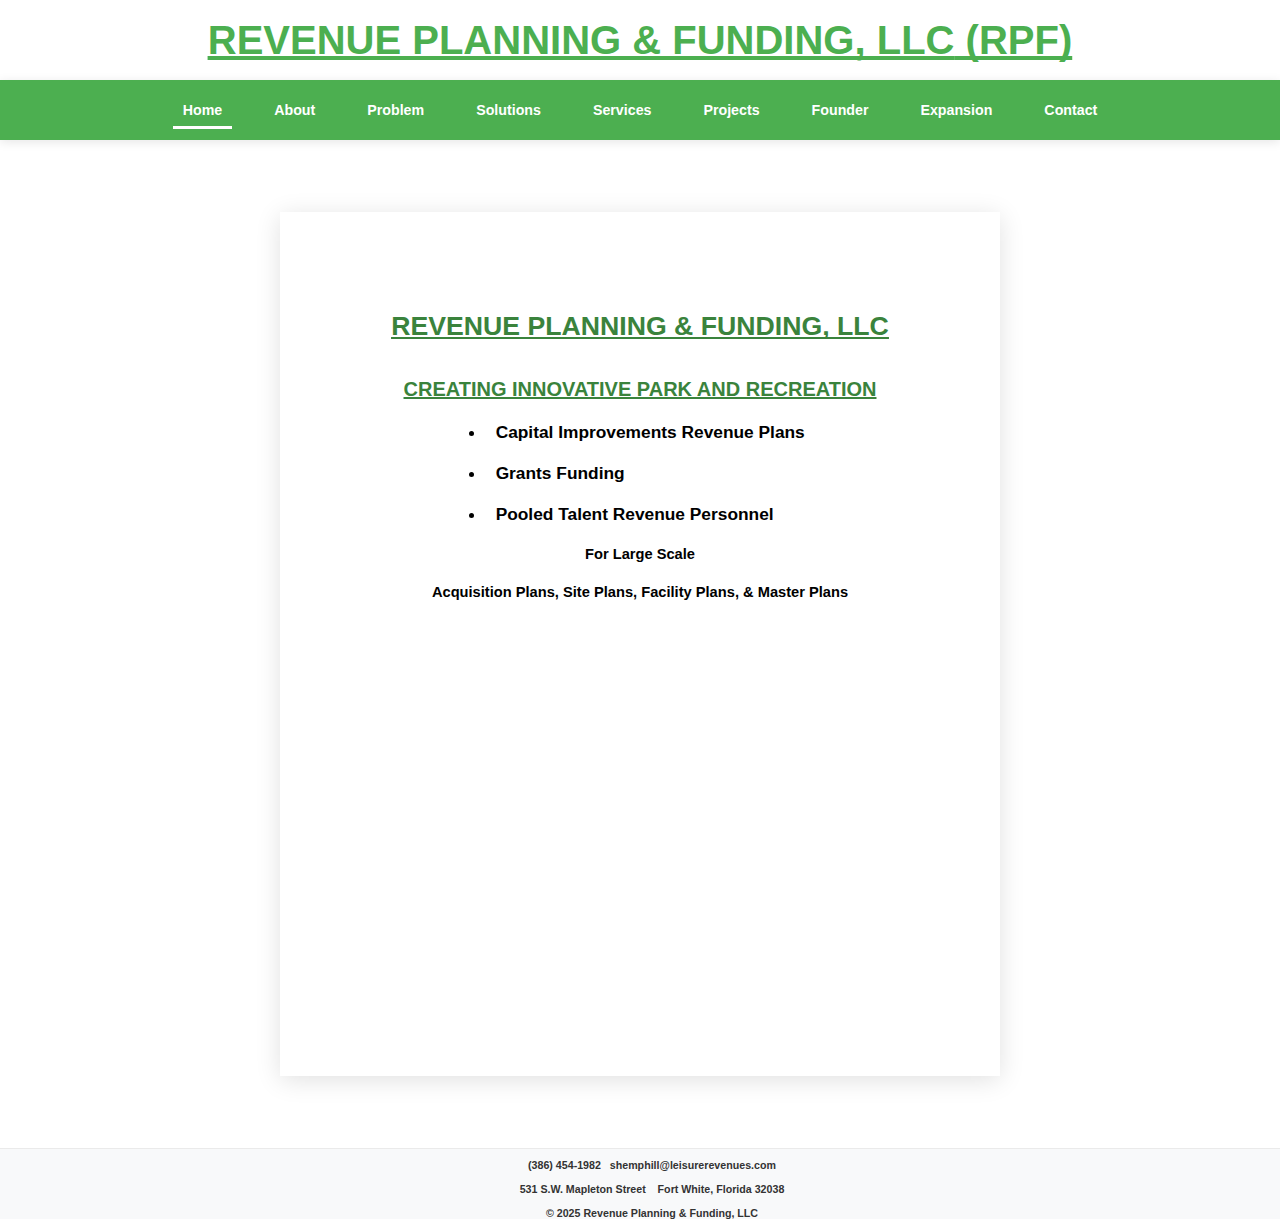
<file: index.html>
<!DOCTYPE html>
<html lang="en">
<head>
    <meta charset="UTF-8">
    <meta name="viewport" content="width=device-width, initial-scale=1.0">
    <title>Revenue Planning & Funding</title>
	<link rel="stylesheet" href="style.css">
</head>
<body>
    <!-- Header Section -->
    <header>
        <h1><u>REVENUE PLANNING & FUNDING, LLC</u> (RPF)</h1>
    </header>

    <!-- Navigation Bar -->
    <nav>
        <ul>
            <li><a href="index.html" class="active">Home</a></li>
            <li><a href="about.html">About</a></li>
            <li><a href="problem.html">Problem</a></li>
            <li><a href="solutions.html">Solutions</a></li>
            <li><a href="services.html">Services</a></li>
            <li><a href="projects.html">Projects</a></li>
            <li><a href="founder.html">Founder</a></li>
            <li><a href="expansion.html">Expansion</a></li>
            <li><a href="contact.html">Contact</a></li>
        </ul>
    </nav>

    <!-- Homepage Content -->
    <div class="homepage">
       


	
<!-- Featured Text -->
	<!-- Featured Text -->
  <main class="page" style="text-align: center; font-weight: bold; color: black;" role="main" aria-label="About RPF">
<div class="Bodytext">
	<h1 style="color: #3A833C;"><u>REVENUE PLANNING & FUNDING, LLC</u></h1>
	<p>&nbsp;</p>
  <h2 style="text-align: center; color: #3A833C;">CREATING INNOVATIVE PARK AND RECREATION</h2></div>
	&nbsp;

  <ul style="margin-left: 110px; class="star-list">
    <li style="text-align: left; font-size: 13pt;">  &nbsp;&nbsp;Capital Improvements Revenue Plans</li>
	  &nbsp;
    <li style="text-align: left; font-size: 13pt;">  &nbsp;&nbsp;Grants Funding &nbsp;</li>
	  &nbsp;
    <li style="text-align: left; font-size: 13pt;">  &nbsp;&nbsp;Pooled Talent Revenue Personnel &nbsp;</li>
	  &nbsp;
  </ul>

	<div style="text-align: center; font-size: 11pt;">For Large Scale</div>
    &nbsp;
	<div style="text-align: center; font-size: 11pt;">Acquisition Plans, Site Plans, Facility Plans, & Master Plans</div>
  </main>



    <!-- Footer Section -->
    <footer>
		&nbsp;
		 <p>(386) 454-1982   shemphill@leisurerevenues.com</p>
		 <p>531 S.W. Mapleton Street    Fort White, Florida 32038</p>
		 <p>&copy; 2025 Revenue Planning & Funding, LLC</p>
    </footer>

    <script>
        // Initialize slideshow
        const slides = document.querySelectorAll('.slide');
        const dotsContainer = document.getElementById('dotsContainer');
        let currentSlide = 0;

        // Show the first slide
        slides[currentSlide].classList.add('active');

        // Create dot buttons
        for (let i = 0; i < slides.length; i++) {
            const dot = document.createElement('div');
            dot.classList.add('dot');
            if (i === currentSlide) {
                dot.classList.add('active');
            }
            dotsContainer.appendChild(dot);
        }

        // Function to show a slide
        function showSlide(index) {
            // Remove active class from all slides
            slides.forEach(slide => slide.classList.remove('active'));
            // Hide all captions
            document.querySelectorAll('.caption').forEach(cap => cap.style.opacity = 0);

            // Show the selected slide and its caption
            slides[index].classList.add('active');
            document.querySelector(`.slide[data-order="${index + 1}"] .caption`).style.opacity = 1;

            // Update active dot
            document.querySelectorAll('.dot').forEach((dot, i) => {
                if (i === index) {
                    dot.classList.add('active');
                } else {
                    dot.classList.remove('active');
                }
            });
        }

        // Next slide function
        function nextSlide() {
            currentSlide = (currentSlide + 1) % slides.length;
            showSlide(currentSlide);
        }

        // Previous slide function
        function prevSlide() {
            currentSlide = (currentSlide - 1 + slides.length) % slides.length;
            showSlide(currentSlide);
        }

        // Dot click event
        dotsContainer.addEventListener('click', (event) => {
            if (event.target.classList.contains('dot')) {
                const index = Array.from(document.querySelectorAll('.dot')).indexOf(event.target);
                showSlide(index);
            }
        });

        // Initialize event listeners
        document.getElementById('nextArrow').addEventListener('click', nextSlide);
        document.getElementById('prevArrow').addEventListener('click', prevSlide);

        // Optional: Add a timer to automatically advance slides
        // setInterval(nextSlide, 5000); // Change slide every 5 seconds
    </script>

    <!-- Font Awesome for icons (include in your HTML or use a CDN) -->
    <link rel="stylesheet" href="https://cdnjs.cloudflare.com/ajax/libs/font-awesome/6.4.2/css/all.min.css">
	
	
</body>
</html>
</file>
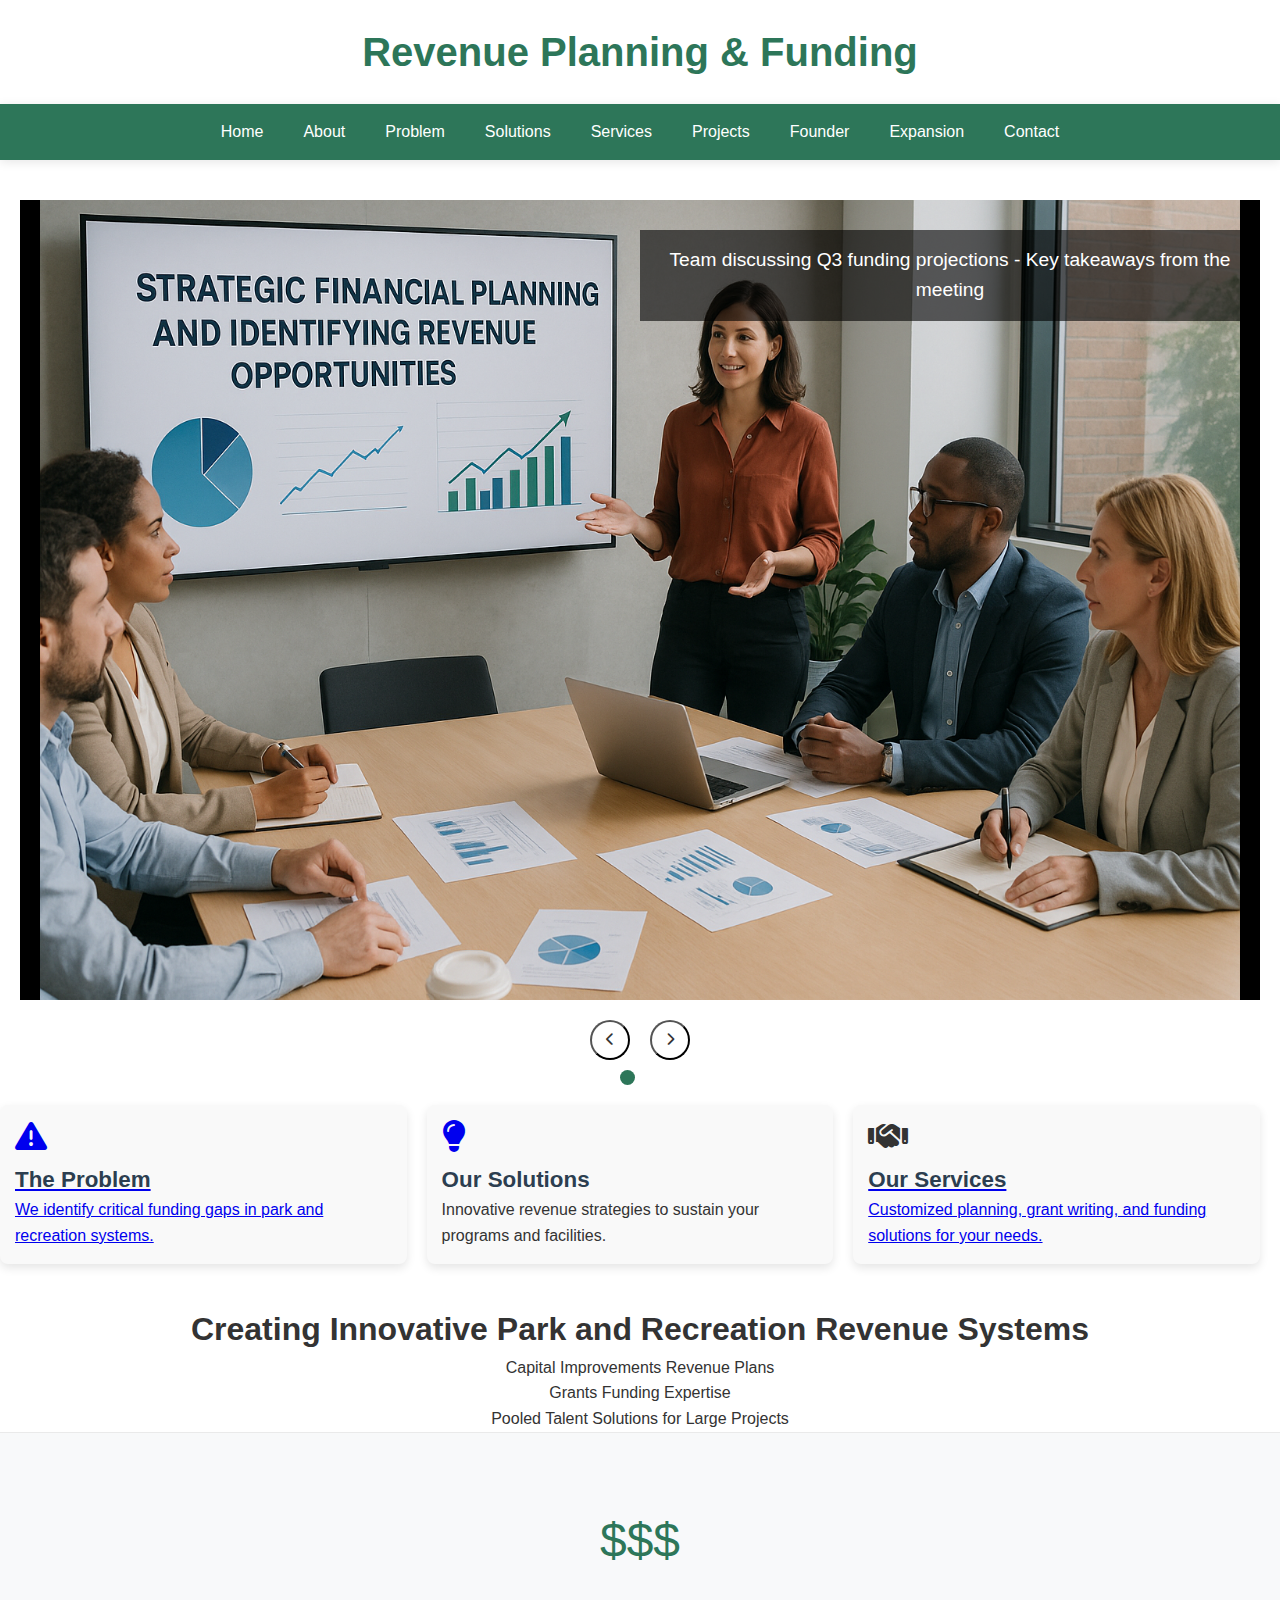
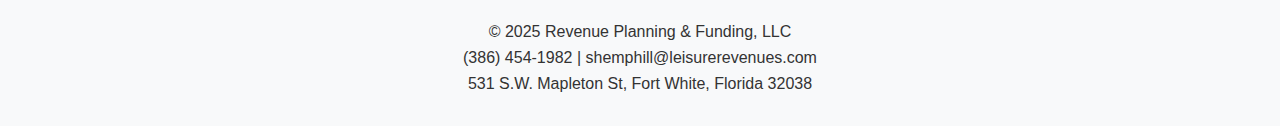
<file: Index.html>
<!DOCTYPE html>
<html lang="en">
<head>
    <meta charset="UTF-8">
    <meta name="viewport" content="width=device-width, initial-scale=1.0">
    <title>Revenue Planning & Funding</title>
	<link rel="stylesheet" href="Style.css">
</head>
<body>
    <!-- Header Section -->
    <header>
        <h1>Revenue Planning & Funding</h1>
    </header>

    <!-- Navigation Bar -->
    <nav>
        <ul>
            <li><a href="index.html">Home</a></li>
            <li><a href="about.html">About</a></li>
            <li><a href="problem.html">Problem</a></li>
            <li><a href="solutions.html">Solutions</a></li>
            <li><a href="services.html">Services</a></li>
            <li><a href="projects.html">Projects</a></li>
            <li><a href="founder.html">Founder</a></li>
            <li><a href="expansion.html">Expansion</a></li>
            <li><a href="contact.html">Contact</a></li>
        </ul>
    </nav>

    <!-- Homepage Content -->
    <div class="homepage">
        <section class="slideshow-container">
            <!-- Slides will go here -->
            <div class="slide" data-order="1">
                <img src="RevenuePlaningStockTwo.png" alt="Revenue Meeting 1">
                <div class="caption">Team discussing Q3 funding projections - Key takeaways from the meeting</div>
            </div>
            <div class="slide" data-order="2">
                <img src="RevenuePlaningStockOne.png" alt="Financial Planning 2">
                <div class="caption">Strategic financial planning session - Identifying revenue opportunities</div>
            </div>
            <!-- Add more slides here -->
        </section>

        <!-- Slideshow buttons container -->
        <div class="slideshow-buttons">
            <button class="arrow" id="prevArrow"><i class="fas fa-chevron-left"></i></button>
            <button class="arrow" id="nextArrow"><i class="fas fa-chevron-right"></i></button>
        </div>

        <!-- Dots container -->
        <div class="dots" id="dotsContainer">
            <!-- Dots will be added here by JavaScript -->
        </div>
    </div>

        <section class="featured-section">
            <!-- Feature Tiles -->
            <div class="feature-tile" data-link="problem.html"><a href="problem.html">
                <i class="fas fa-exclamation-triangle icon"></i>
                <h3>The Problem</h3>
                <p>We identify critical funding gaps in park and recreation systems.</p>
            </div></a>
            <div class="feature-tile" data-link="solutions.html"><a href="solutions.html">
                <i class="fas fa-lightbulb icon"></i></a>
                <h3>Our Solutions</h3>
                <p>Innovative revenue strategies to sustain your programs and facilities.</p>
            </div>
            <div class="feature-tile" data-link="services.html">
                <i class="fas fa-handshake icon"></i>
                <a href="services.html"><h3>Our Services</h3>
                <p>Customized planning, grant writing, and funding solutions for your needs.</p></a>
            </div>
        </section>

<!-- Featured Text -->
<div class="Bodytext">
  <h1 style="text-align: center;">Creating Innovative Park and Recreation Revenue Systems</h1></div>
  <div class="body">
  <ul style="text-align: center;">
    <li><p>Capital Improvements Revenue Plans</p></li>
    <li><p>Grants Funding Expertise</p></li>
    <li><p>Pooled Talent Solutions for Large Projects</p></li>
  </ul></div>



    <!-- Footer Section -->
    <footer>
        <div class="dollar-sign">$$$</div>
        <p>&copy; 2025 Revenue Planning & Funding, LLC</p>
        <p>(386) 454-1982 | shemphill@leisurerevenues.com</p>
        <p>531 S.W. Mapleton St, Fort White, Florida 32038</p>
    </footer>

    <script>
        // Initialize slideshow
        const slides = document.querySelectorAll('.slide');
        const dotsContainer = document.getElementById('dotsContainer');
        let currentSlide = 0;

        // Show the first slide
        slides[currentSlide].classList.add('active');

        // Create dot buttons
        for (let i = 0; i < slides.length; i++) {
            const dot = document.createElement('div');
            dot.classList.add('dot');
            if (i === currentSlide) {
                dot.classList.add('active');
            }
            dotsContainer.appendChild(dot);
        }

        // Function to show a slide
        function showSlide(index) {
            // Remove active class from all slides
            slides.forEach(slide => slide.classList.remove('active'));
            // Hide all captions
            document.querySelectorAll('.caption').forEach(cap => cap.style.opacity = 0);

            // Show the selected slide and its caption
            slides[index].classList.add('active');
            document.querySelector(`.slide[data-order="${index + 1}"] .caption`).style.opacity = 1;

            // Update active dot
            document.querySelectorAll('.dot').forEach((dot, i) => {
                if (i === index) {
                    dot.classList.add('active');
                } else {
                    dot.classList.remove('active');
                }
            });
        }

        // Next slide function
        function nextSlide() {
            currentSlide = (currentSlide + 1) % slides.length;
            showSlide(currentSlide);
        }

        // Previous slide function
        function prevSlide() {
            currentSlide = (currentSlide - 1 + slides.length) % slides.length;
            showSlide(currentSlide);
        }

        // Dot click event
        dotsContainer.addEventListener('click', (event) => {
            if (event.target.classList.contains('dot')) {
                const index = Array.from(document.querySelectorAll('.dot')).indexOf(event.target);
                showSlide(index);
            }
        });

        // Initialize event listeners
        document.getElementById('nextArrow').addEventListener('click', nextSlide);
        document.getElementById('prevArrow').addEventListener('click', prevSlide);

        // Optional: Add a timer to automatically advance slides
        // setInterval(nextSlide, 5000); // Change slide every 5 seconds
    </script>

    <!-- Font Awesome for icons (include in your HTML or use a CDN) -->
    <link rel="stylesheet" href="https://cdnjs.cloudflare.com/ajax/libs/font-awesome/6.4.2/css/all.min.css">
	
	
</body>
</html>
</file>
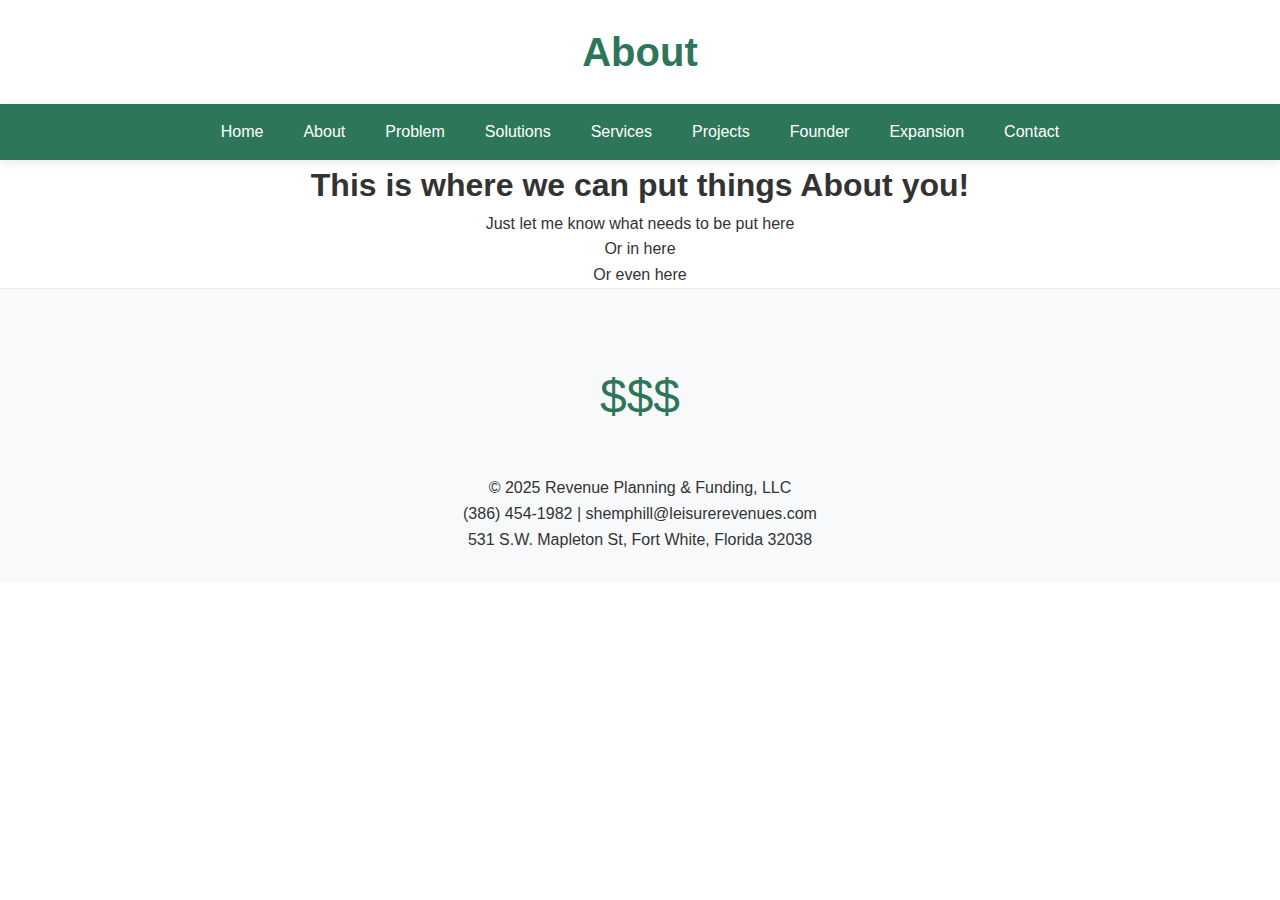
<file: About.html>
<!DOCTYPE html>
<html lang="en">
<head>
    <meta charset="UTF-8">
    <meta name="viewport" content="width=device-width, initial-scale=1.0">
    <title>Revenue Planning & Funding</title>
	<link rel="stylesheet" href="Style.css">
</head>
<body>
    <!-- Header Section -->
    <header>
        <h1>About</h1>
    </header>

    <!-- Navigation Bar -->
    <nav>
        <ul>
            <li><a href="index.html">Home</a></li>
            <li><a href="about.html">About</a></li>
            <li><a href="problem.html">Problem</a></li>
            <li><a href="solutions.html">Solutions</a></li>
            <li><a href="services.html">Services</a></li>
            <li><a href="projects.html">Projects</a></li>
            <li><a href="founder.html">Founder</a></li>
            <li><a href="expansion.html">Expansion</a></li>
            <li><a href="contact.html">Contact</a></li>
        </ul>
    </nav>

    <!-- About Content -->


<!-- Featured Text -->
<div class="Bodytext">
  <h1 style="text-align: center;">This is where we can put things About you!</h1></div>
  <div class="body">
  <ul style="text-align: center;">
    <li><p>Just let me know what needs to be put here</p></li>
    <li><p>Or in here</p></li>
    <li><p>Or even here</p></li>
  </ul></div>



    <!-- Footer Section -->
    <footer>
        <div class="dollar-sign">$$$</div>
        <p>&copy; 2025 Revenue Planning & Funding, LLC</p>
        <p>(386) 454-1982 | shemphill@leisurerevenues.com</p>
        <p>531 S.W. Mapleton St, Fort White, Florida 32038</p>
    </footer>

    <script>
        // Initialize slideshow
        const slides = document.querySelectorAll('.slide');
        const dotsContainer = document.getElementById('dotsContainer');
        let currentSlide = 0;

        // Show the first slide
        slides[currentSlide].classList.add('active');

        // Create dot buttons
        for (let i = 0; i < slides.length; i++) {
            const dot = document.createElement('div');
            dot.classList.add('dot');
            if (i === currentSlide) {
                dot.classList.add('active');
            }
            dotsContainer.appendChild(dot);
        }

        // Function to show a slide
        function showSlide(index) {
            // Remove active class from all slides
            slides.forEach(slide => slide.classList.remove('active'));
            // Hide all captions
            document.querySelectorAll('.caption').forEach(cap => cap.style.opacity = 0);

            // Show the selected slide and its caption
            slides[index].classList.add('active');
            document.querySelector(`.slide[data-order="${index + 1}"] .caption`).style.opacity = 1;

            // Update active dot
            document.querySelectorAll('.dot').forEach((dot, i) => {
                if (i === index) {
                    dot.classList.add('active');
                } else {
                    dot.classList.remove('active');
                }
            });
        }

        // Next slide function
        function nextSlide() {
            currentSlide = (currentSlide + 1) % slides.length;
            showSlide(currentSlide);
        }

        // Previous slide function
        function prevSlide() {
            currentSlide = (currentSlide - 1 + slides.length) % slides.length;
            showSlide(currentSlide);
        }

        // Dot click event
        dotsContainer.addEventListener('click', (event) => {
            if (event.target.classList.contains('dot')) {
                const index = Array.from(document.querySelectorAll('.dot')).indexOf(event.target);
                showSlide(index);
            }
        });

        // Initialize event listeners
        document.getElementById('nextArrow').addEventListener('click', nextSlide);
        document.getElementById('prevArrow').addEventListener('click', prevSlide);

        // Optional: Add a timer to automatically advance slides
        // setInterval(nextSlide, 5000); // Change slide every 5 seconds
    </script>

    <!-- Font Awesome for icons (include in your HTML or use a CDN) -->
    <link rel="stylesheet" href="https://cdnjs.cloudflare.com/ajax/libs/font-awesome/6.4.2/css/all.min.css">
	
	
</body>
</html>
</file>
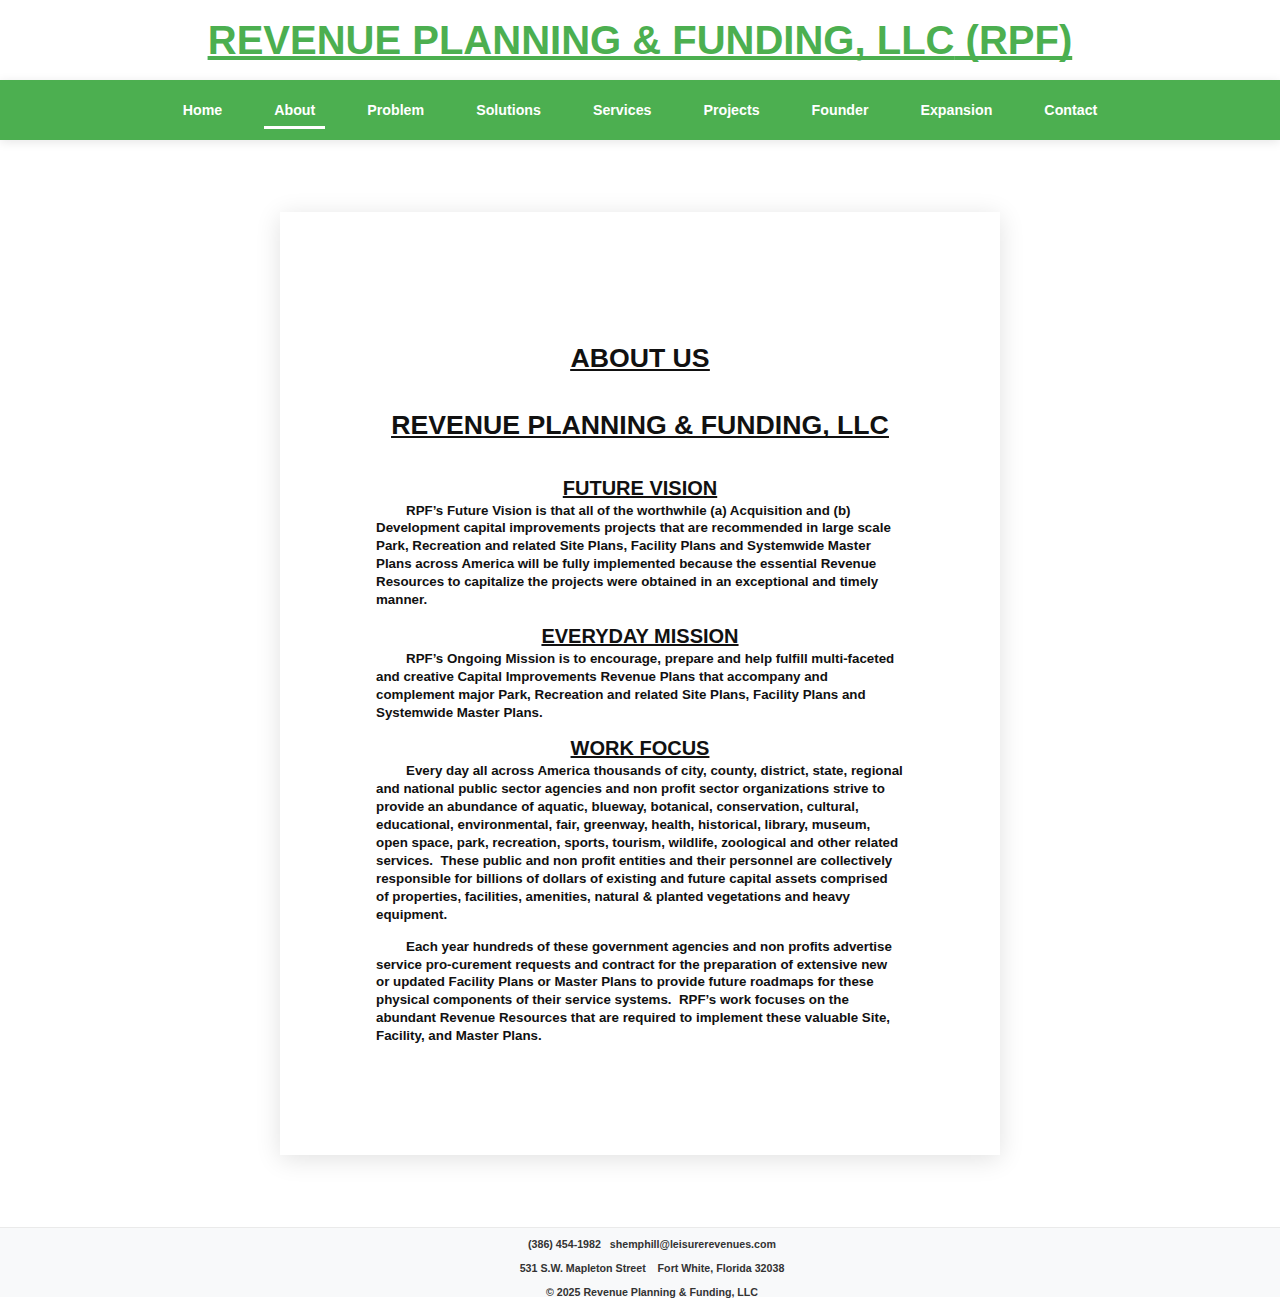
<file: about.html>
<!DOCTYPE html>
<html lang="en">
<head>
    <meta charset="UTF-8">
    <meta name="viewport" content="width=device-width, initial-scale=1.0">
    <title>Revenue Planning & Funding</title>
	<link rel="stylesheet" href="style.css">
</head>
<body>
    <!-- Header Section -->
    <header>
        <h1><u>REVENUE PLANNING & FUNDING, LLC</u> (RPF)</h1>
    </header>

    <!-- Navigation Bar -->
    <nav>
        <ul>
            <li><a href="index.html">Home</a></li>
            <li><a href="about.html" class="active">About</a></li>
            <li><a href="problem.html">Problem</a></li>
            <li><a href="solutions.html">Solutions</a></li>
            <li><a href="services.html">Services</a></li>
            <li><a href="projects.html">Projects</a></li>
            <li><a href="founder.html">Founder</a></li>
            <li><a href="expansion.html">Expansion</a></li>
            <li><a href="contact.html">Contact</a></li>
        </ul>
    </nav>

    <!-- About Content -->

	<bodyt>
<!-- Featured Text -->
  <main class="page" role="main" aria-label="About RPF">
	  <p>&nbsp;</p>
<h1 style="text-align: center;"><u>ABOUT US</u></h1>
	  <p>&nbsp;</p>
	  <h1 style="text-align: center;"><u>REVENUE PLANNING & FUNDING, LLC</u></h1>
	  <p>&nbsp;</p>
	  <h2 style="text-align: center;">FUTURE VISION</h2>
	  <p style="text-indent: 30px;">RPF’s Future Vision is that all of the worthwhile (a) Acquisition and (b) Development capital improvements projects that are recommended in large scale Park, Recreation and related Site Plans, Facility Plans and Systemwide Master Plans across America will be fully implemented because the essential Revenue Resources to capitalize the projects were obtained in an exceptional and timely manner.</p>

	  <h2 style="text-align: center;">EVERYDAY MISSION</h2>

	  <p style="text-indent: 30px;">RPF’s Ongoing Mission is to encourage, prepare and help fulfill multi-faceted and creative Capital Improvements Revenue Plans that accompany and complement major Park, Recreation and related Site Plans, Facility Plans and Systemwide Master Plans.</p>

	  <h2 style="text-align: center;">WORK FOCUS</h2>

	  <p style="text-indent: 30px;">Every day all across America thousands of city, county, district, state, regional and national public sector agencies and non profit sector organizations strive to provide an abundance of aquatic, blueway, botanical, conservation, cultural, educational, environmental, fair, greenway, health, historical, library, museum, open space, park, recreation, sports, tourism, wildlife, zoological and other related services.  These public and non profit entities and their personnel are collectively responsible for billions of dollars of existing and future capital assets comprised of properties, facilities, amenities, natural &amp; planted vegetations and heavy equipment.</p>

	  <p style="text-indent: 30px;">Each year hundreds of these government agencies and non profits advertise service pro-curement requests and contract for the preparation of extensive new or updated Facility Plans or Master Plans to provide future roadmaps for these physical components of their service systems.  RPF’s work focuses on the abundant Revenue Resources that are required to implement these valuable Site, Facility, and Master Plans.</p>
  </main>
		</bodyt>


    <script>
        // Initialize slideshow
        const slides = document.querySelectorAll('.slide');
        const dotsContainer = document.getElementById('dotsContainer');
        let currentSlide = 0;

        // Show the first slide
        slides[currentSlide].classList.add('active');

        // Create dot buttons
        for (let i = 0; i < slides.length; i++) {
            const dot = document.createElement('div');
            dot.classList.add('dot');
            if (i === currentSlide) {
                dot.classList.add('active');
            }
            dotsContainer.appendChild(dot);
        }

        // Function to show a slide
        function showSlide(index) {
            // Remove active class from all slides
            slides.forEach(slide => slide.classList.remove('active'));
            // Hide all captions
            document.querySelectorAll('.caption').forEach(cap => cap.style.opacity = 0);

            // Show the selected slide and its caption
            slides[index].classList.add('active');
            document.querySelector(`.slide[data-order="${index + 1}"] .caption`).style.opacity = 1;

            // Update active dot
            document.querySelectorAll('.dot').forEach((dot, i) => {
                if (i === index) {
                    dot.classList.add('active');
                } else {
                    dot.classList.remove('active');
                }
            });
        }

        // Next slide function
        function nextSlide() {
            currentSlide = (currentSlide + 1) % slides.length;
            showSlide(currentSlide);
        }

        // Previous slide function
        function prevSlide() {
            currentSlide = (currentSlide - 1 + slides.length) % slides.length;
            showSlide(currentSlide);
        }

        // Dot click event
        dotsContainer.addEventListener('click', (event) => {
            if (event.target.classList.contains('dot')) {
                const index = Array.from(document.querySelectorAll('.dot')).indexOf(event.target);
                showSlide(index);
            }
        });

        // Initialize event listeners
        document.getElementById('nextArrow').addEventListener('click', nextSlide);
        document.getElementById('prevArrow').addEventListener('click', prevSlide);

        // Optional: Add a timer to automatically advance slides
        // setInterval(nextSlide, 5000); // Change slide every 5 seconds
    </script>

    <!-- Font Awesome for icons (include in your HTML or use a CDN) -->
    <link rel="stylesheet" href="https://cdnjs.cloudflare.com/ajax/libs/font-awesome/6.4.2/css/all.min.css">
	
	
</body>
</html>

    <!-- Footer Section -->
    <footer>
		&nbsp;
		 <p>(386) 454-1982   shemphill@leisurerevenues.com</p>
		 <p>531 S.W. Mapleton Street    Fort White, Florida 32038</p>
		 <p>&copy; 2025 Revenue Planning & Funding, LLC</p>
    </footer>
</file>
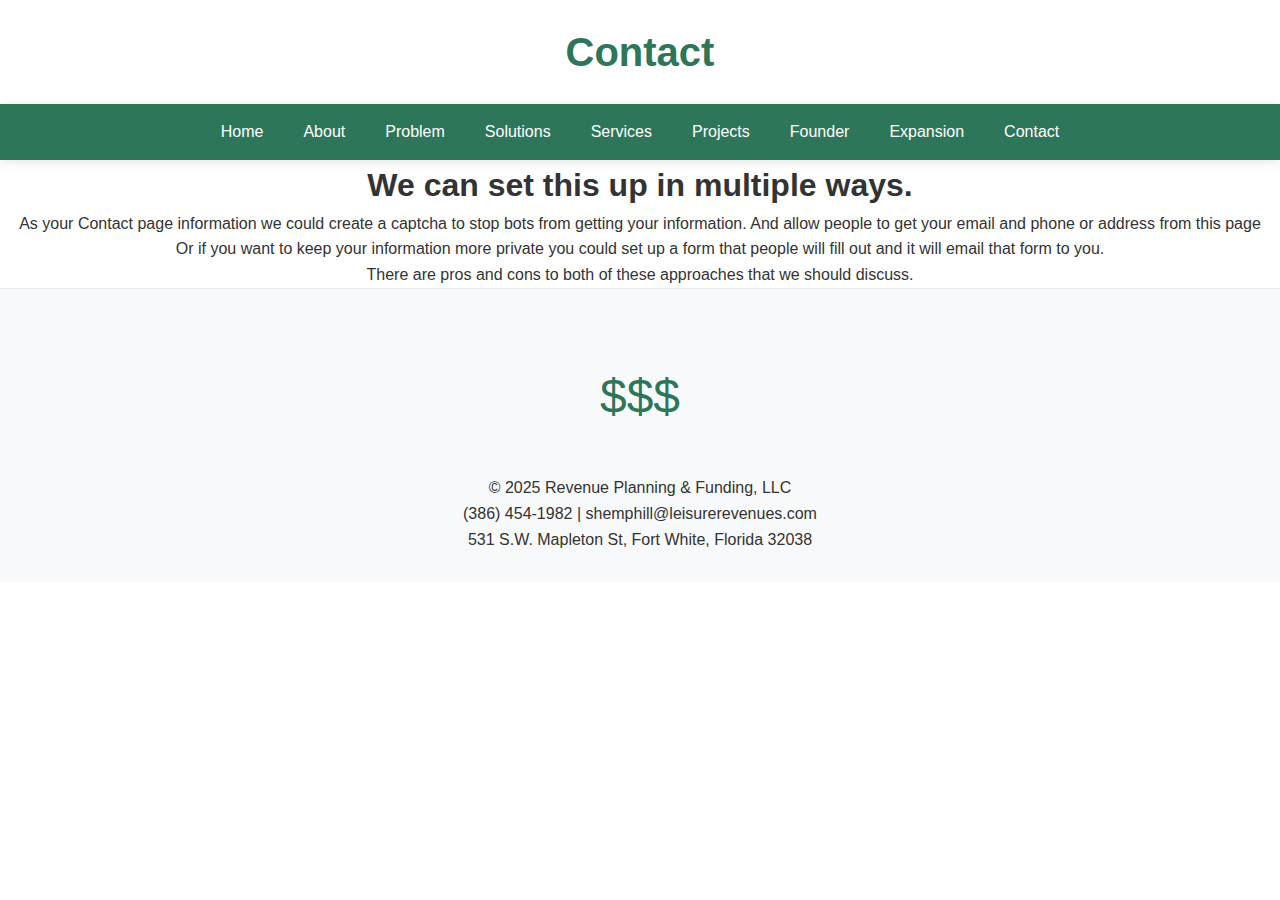
<file: Contact.html>
<!DOCTYPE html>
<html lang="en">
<head>
    <meta charset="UTF-8">
    <meta name="viewport" content="width=device-width, initial-scale=1.0">
    <title>Revenue Planning & Funding</title>
	<link rel="stylesheet" href="Style.css">
</head>
<body>
    <!-- Header Section -->
    <header>
        <h1>Contact</h1>
    </header>

    <!-- Navigation Bar -->
    <nav>
        <ul>
            <li><a href="index.html">Home</a></li>
            <li><a href="about.html">About</a></li>
            <li><a href="problem.html">Problem</a></li>
            <li><a href="solutions.html">Solutions</a></li>
            <li><a href="services.html">Services</a></li>
            <li><a href="projects.html">Projects</a></li>
            <li><a href="founder.html">Founder</a></li>
            <li><a href="expansion.html">Expansion</a></li>
            <li><a href="contact.html">Contact</a></li>
        </ul>
    </nav>

    <!-- About Content -->


<!-- Featured Text -->
<div class="Bodytext">
  <h1 style="text-align: center;">We can set this up in multiple ways. </h1></div>
  <div class="body">
  <ul style="text-align: center;">
    <li><p>As your Contact page information we could create a captcha to stop bots from getting your information. And allow people to get your email and phone or address from this page</p></li>
    <li><p>Or if you want to keep your information more private you could set up a form that people will fill out and it will email that form to you.</p></li>
    <li><p>There are pros and cons to both of these approaches that we should discuss.</p></li>
  </ul></div>



    <!-- Footer Section -->
    <footer>
        <div class="dollar-sign">$$$</div>
        <p>&copy; 2025 Revenue Planning & Funding, LLC</p>
        <p>(386) 454-1982 | shemphill@leisurerevenues.com</p>
        <p>531 S.W. Mapleton St, Fort White, Florida 32038</p>
    </footer>

    <script>
        // Initialize slideshow
        const slides = document.querySelectorAll('.slide');
        const dotsContainer = document.getElementById('dotsContainer');
        let currentSlide = 0;

        // Show the first slide
        slides[currentSlide].classList.add('active');

        // Create dot buttons
        for (let i = 0; i < slides.length; i++) {
            const dot = document.createElement('div');
            dot.classList.add('dot');
            if (i === currentSlide) {
                dot.classList.add('active');
            }
            dotsContainer.appendChild(dot);
        }

        // Function to show a slide
        function showSlide(index) {
            // Remove active class from all slides
            slides.forEach(slide => slide.classList.remove('active'));
            // Hide all captions
            document.querySelectorAll('.caption').forEach(cap => cap.style.opacity = 0);

            // Show the selected slide and its caption
            slides[index].classList.add('active');
            document.querySelector(`.slide[data-order="${index + 1}"] .caption`).style.opacity = 1;

            // Update active dot
            document.querySelectorAll('.dot').forEach((dot, i) => {
                if (i === index) {
                    dot.classList.add('active');
                } else {
                    dot.classList.remove('active');
                }
            });
        }

        // Next slide function
        function nextSlide() {
            currentSlide = (currentSlide + 1) % slides.length;
            showSlide(currentSlide);
        }

        // Previous slide function
        function prevSlide() {
            currentSlide = (currentSlide - 1 + slides.length) % slides.length;
            showSlide(currentSlide);
        }

        // Dot click event
        dotsContainer.addEventListener('click', (event) => {
            if (event.target.classList.contains('dot')) {
                const index = Array.from(document.querySelectorAll('.dot')).indexOf(event.target);
                showSlide(index);
            }
        });

        // Initialize event listeners
        document.getElementById('nextArrow').addEventListener('click', nextSlide);
        document.getElementById('prevArrow').addEventListener('click', prevSlide);

        // Optional: Add a timer to automatically advance slides
        // setInterval(nextSlide, 5000); // Change slide every 5 seconds
    </script>

    <!-- Font Awesome for icons (include in your HTML or use a CDN) -->
    <link rel="stylesheet" href="https://cdnjs.cloudflare.com/ajax/libs/font-awesome/6.4.2/css/all.min.css">
	
	
</body>
</html>
</file>
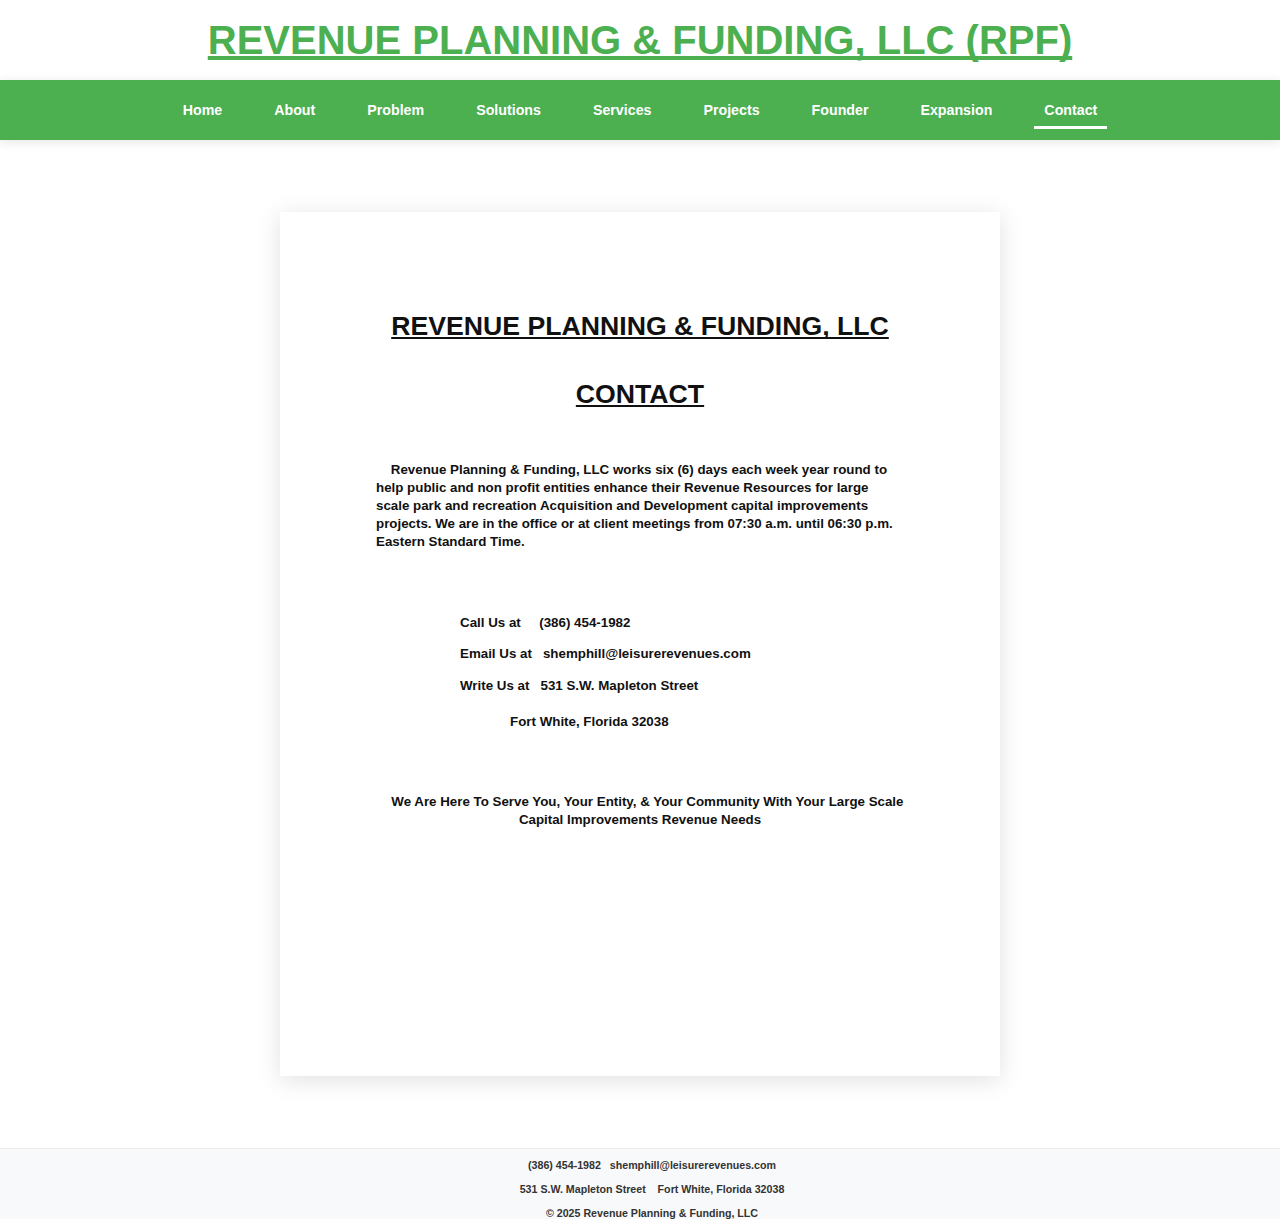
<file: contact.html>
<!DOCTYPE html>
<html lang="en">
<head>
    <meta charset="UTF-8">
    <meta name="viewport" content="width=device-width, initial-scale=1.0">
    <title>Revenue Planning & Funding</title>
	<link rel="stylesheet" href="style.css">
</head>
<body>
    <!-- Header Section -->
    <header>
        <h1>REVENUE PLANNING & FUNDING, LLC (RPF)</h1>
    </header>

    <!-- Navigation Bar -->
    <nav>
        <ul>
            <li><a href="index.html">Home</a></li>
            <li><a href="about.html">About</a></li>
            <li><a href="problem.html">Problem</a></li>
            <li><a href="solutions.html">Solutions</a></li>
            <li><a href="services.html">Services</a></li>
            <li><a href="projects.html">Projects</a></li>
            <li><a href="founder.html">Founder</a></li>
            <li><a href="expansion.html">Expansion</a></li>
            <li><a href="contact.html" class="active">Contact</a></li>
        </ul>
    </nav>

    <!-- About Content -->


<!-- Featured Text -->
	<bodyt>
<main class="page" role="main" aria-label="Contact RPF">
  <h1 style="text-align: center;">REVENUE PLANNING &amp; FUNDING, LLC</h1>
  <p>&nbsp;</p>
  <h1 style="text-align: center;">CONTACT</h1>
  <p>&nbsp;</p>

  <p style="text-indent: 30px;">
    Revenue Planning &amp; Funding, LLC works six (6) days each week year round to help public and non profit entities enhance their Revenue Resources for large scale park and recreation Acquisition and Development capital improvements projects. We are in the office or at client meetings from 07:30 a.m. until 06:30 p.m. Eastern Standard Time.
  </p>
  <p>&nbsp;</p>

  <p style="margin-left: 60px;">Call Us at&nbsp;&nbsp;&nbsp;&nbsp; (386) 454-1982</p>
  <p style="margin-left: 60px;">Email Us at&nbsp;&nbsp; shemphill@leisurerevenues.com</p>
  <p style="margin-left: 60px;">Write Us at&nbsp;&nbsp; 531 S.W. Mapleton Street<br>
     &nbsp;&nbsp;&nbsp;&nbsp;&nbsp;&nbsp;&nbsp;&nbsp;&nbsp;&nbsp;&nbsp;&nbsp;&nbsp;&nbsp; Fort White, Florida 32038</p>
  <p>&nbsp;</p>

  <p style="text-align: center; font-weight: bold;">
    We Are Here To Serve You, Your Entity, &amp; Your Community With Your Large Scale Capital Improvements Revenue Needs
  </p>
  <p>&nbsp;</p>
</main>

	</bodyt>




    <!-- Footer Section -->
    <footer>
		&nbsp;
		 <p>(386) 454-1982   shemphill@leisurerevenues.com</p>
		 <p>531 S.W. Mapleton Street    Fort White, Florida 32038</p>
		 <p>&copy; 2025 Revenue Planning & Funding, LLC</p>
    </footer>

    <script>
        // Initialize slideshow
        const slides = document.querySelectorAll('.slide');
        const dotsContainer = document.getElementById('dotsContainer');
        let currentSlide = 0;

        // Show the first slide
        slides[currentSlide].classList.add('active');

        // Create dot buttons
        for (let i = 0; i < slides.length; i++) {
            const dot = document.createElement('div');
            dot.classList.add('dot');
            if (i === currentSlide) {
                dot.classList.add('active');
            }
            dotsContainer.appendChild(dot);
        }

        // Function to show a slide
        function showSlide(index) {
            // Remove active class from all slides
            slides.forEach(slide => slide.classList.remove('active'));
            // Hide all captions
            document.querySelectorAll('.caption').forEach(cap => cap.style.opacity = 0);

            // Show the selected slide and its caption
            slides[index].classList.add('active');
            document.querySelector(`.slide[data-order="${index + 1}"] .caption`).style.opacity = 1;

            // Update active dot
            document.querySelectorAll('.dot').forEach((dot, i) => {
                if (i === index) {
                    dot.classList.add('active');
                } else {
                    dot.classList.remove('active');
                }
            });
        }

        // Next slide function
        function nextSlide() {
            currentSlide = (currentSlide + 1) % slides.length;
            showSlide(currentSlide);
        }

        // Previous slide function
        function prevSlide() {
            currentSlide = (currentSlide - 1 + slides.length) % slides.length;
            showSlide(currentSlide);
        }

        // Dot click event
        dotsContainer.addEventListener('click', (event) => {
            if (event.target.classList.contains('dot')) {
                const index = Array.from(document.querySelectorAll('.dot')).indexOf(event.target);
                showSlide(index);
            }
        });

        // Initialize event listeners
        document.getElementById('nextArrow').addEventListener('click', nextSlide);
        document.getElementById('prevArrow').addEventListener('click', prevSlide);

        // Optional: Add a timer to automatically advance slides
        // setInterval(nextSlide, 5000); // Change slide every 5 seconds
    </script>

    <!-- Font Awesome for icons (include in your HTML or use a CDN) -->
    <link rel="stylesheet" href="https://cdnjs.cloudflare.com/ajax/libs/font-awesome/6.4.2/css/all.min.css">
	
	
</body>
</html>
</file>
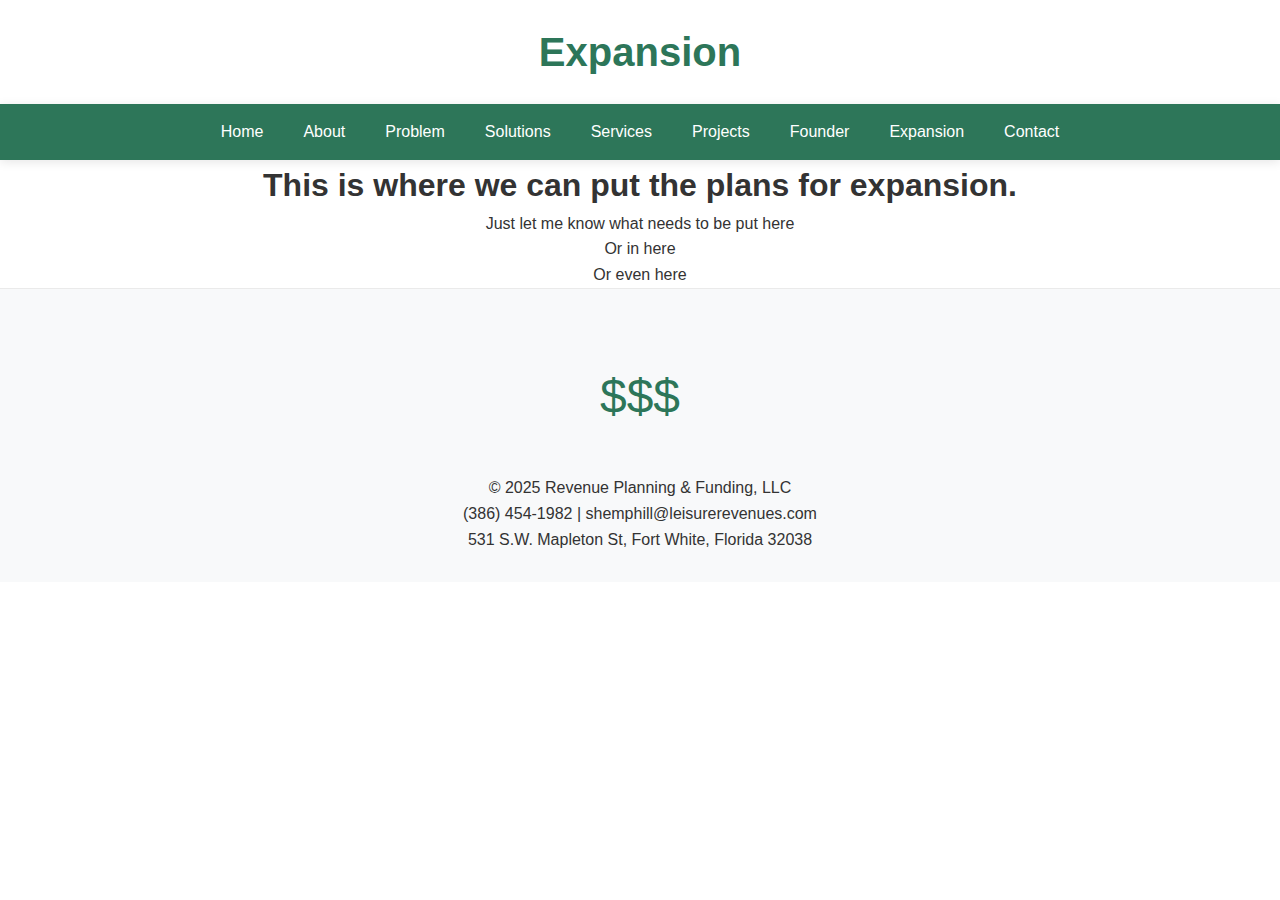
<file: Expansion.html>
<!DOCTYPE html>
<html lang="en">
<head>
    <meta charset="UTF-8">
    <meta name="viewport" content="width=device-width, initial-scale=1.0">
    <title>Revenue Planning & Funding</title>
	<link rel="stylesheet" href="Style.css">
</head>
<body>
    <!-- Header Section -->
    <header>
        <h1>Expansion</h1>
    </header>

    <!-- Navigation Bar -->
    <nav>
        <ul>
            <li><a href="index.html">Home</a></li>
            <li><a href="about.html">About</a></li>
            <li><a href="problem.html">Problem</a></li>
            <li><a href="solutions.html">Solutions</a></li>
            <li><a href="services.html">Services</a></li>
            <li><a href="projects.html">Projects</a></li>
            <li><a href="founder.html">Founder</a></li>
            <li><a href="expansion.html">Expansion</a></li>
            <li><a href="contact.html">Contact</a></li>
        </ul>
    </nav>

    <!-- About Content -->


<!-- Featured Text -->
<div class="Bodytext">
  <h1 style="text-align: center;">This is where we can put the plans for expansion.</h1></div>
  <div class="body">
  <ul style="text-align: center;">
    <li><p>Just let me know what needs to be put here</p></li>
    <li><p>Or in here</p></li>
    <li><p>Or even here</p></li>
  </ul></div>



    <!-- Footer Section -->
    <footer>
        <div class="dollar-sign">$$$</div>
        <p>&copy; 2025 Revenue Planning & Funding, LLC</p>
        <p>(386) 454-1982 | shemphill@leisurerevenues.com</p>
        <p>531 S.W. Mapleton St, Fort White, Florida 32038</p>
    </footer>

    <script>
        // Initialize slideshow
        const slides = document.querySelectorAll('.slide');
        const dotsContainer = document.getElementById('dotsContainer');
        let currentSlide = 0;

        // Show the first slide
        slides[currentSlide].classList.add('active');

        // Create dot buttons
        for (let i = 0; i < slides.length; i++) {
            const dot = document.createElement('div');
            dot.classList.add('dot');
            if (i === currentSlide) {
                dot.classList.add('active');
            }
            dotsContainer.appendChild(dot);
        }

        // Function to show a slide
        function showSlide(index) {
            // Remove active class from all slides
            slides.forEach(slide => slide.classList.remove('active'));
            // Hide all captions
            document.querySelectorAll('.caption').forEach(cap => cap.style.opacity = 0);

            // Show the selected slide and its caption
            slides[index].classList.add('active');
            document.querySelector(`.slide[data-order="${index + 1}"] .caption`).style.opacity = 1;

            // Update active dot
            document.querySelectorAll('.dot').forEach((dot, i) => {
                if (i === index) {
                    dot.classList.add('active');
                } else {
                    dot.classList.remove('active');
                }
            });
        }

        // Next slide function
        function nextSlide() {
            currentSlide = (currentSlide + 1) % slides.length;
            showSlide(currentSlide);
        }

        // Previous slide function
        function prevSlide() {
            currentSlide = (currentSlide - 1 + slides.length) % slides.length;
            showSlide(currentSlide);
        }

        // Dot click event
        dotsContainer.addEventListener('click', (event) => {
            if (event.target.classList.contains('dot')) {
                const index = Array.from(document.querySelectorAll('.dot')).indexOf(event.target);
                showSlide(index);
            }
        });

        // Initialize event listeners
        document.getElementById('nextArrow').addEventListener('click', nextSlide);
        document.getElementById('prevArrow').addEventListener('click', prevSlide);

        // Optional: Add a timer to automatically advance slides
        // setInterval(nextSlide, 5000); // Change slide every 5 seconds
    </script>

    <!-- Font Awesome for icons (include in your HTML or use a CDN) -->
    <link rel="stylesheet" href="https://cdnjs.cloudflare.com/ajax/libs/font-awesome/6.4.2/css/all.min.css">
	
	
</body>
</html>
</file>
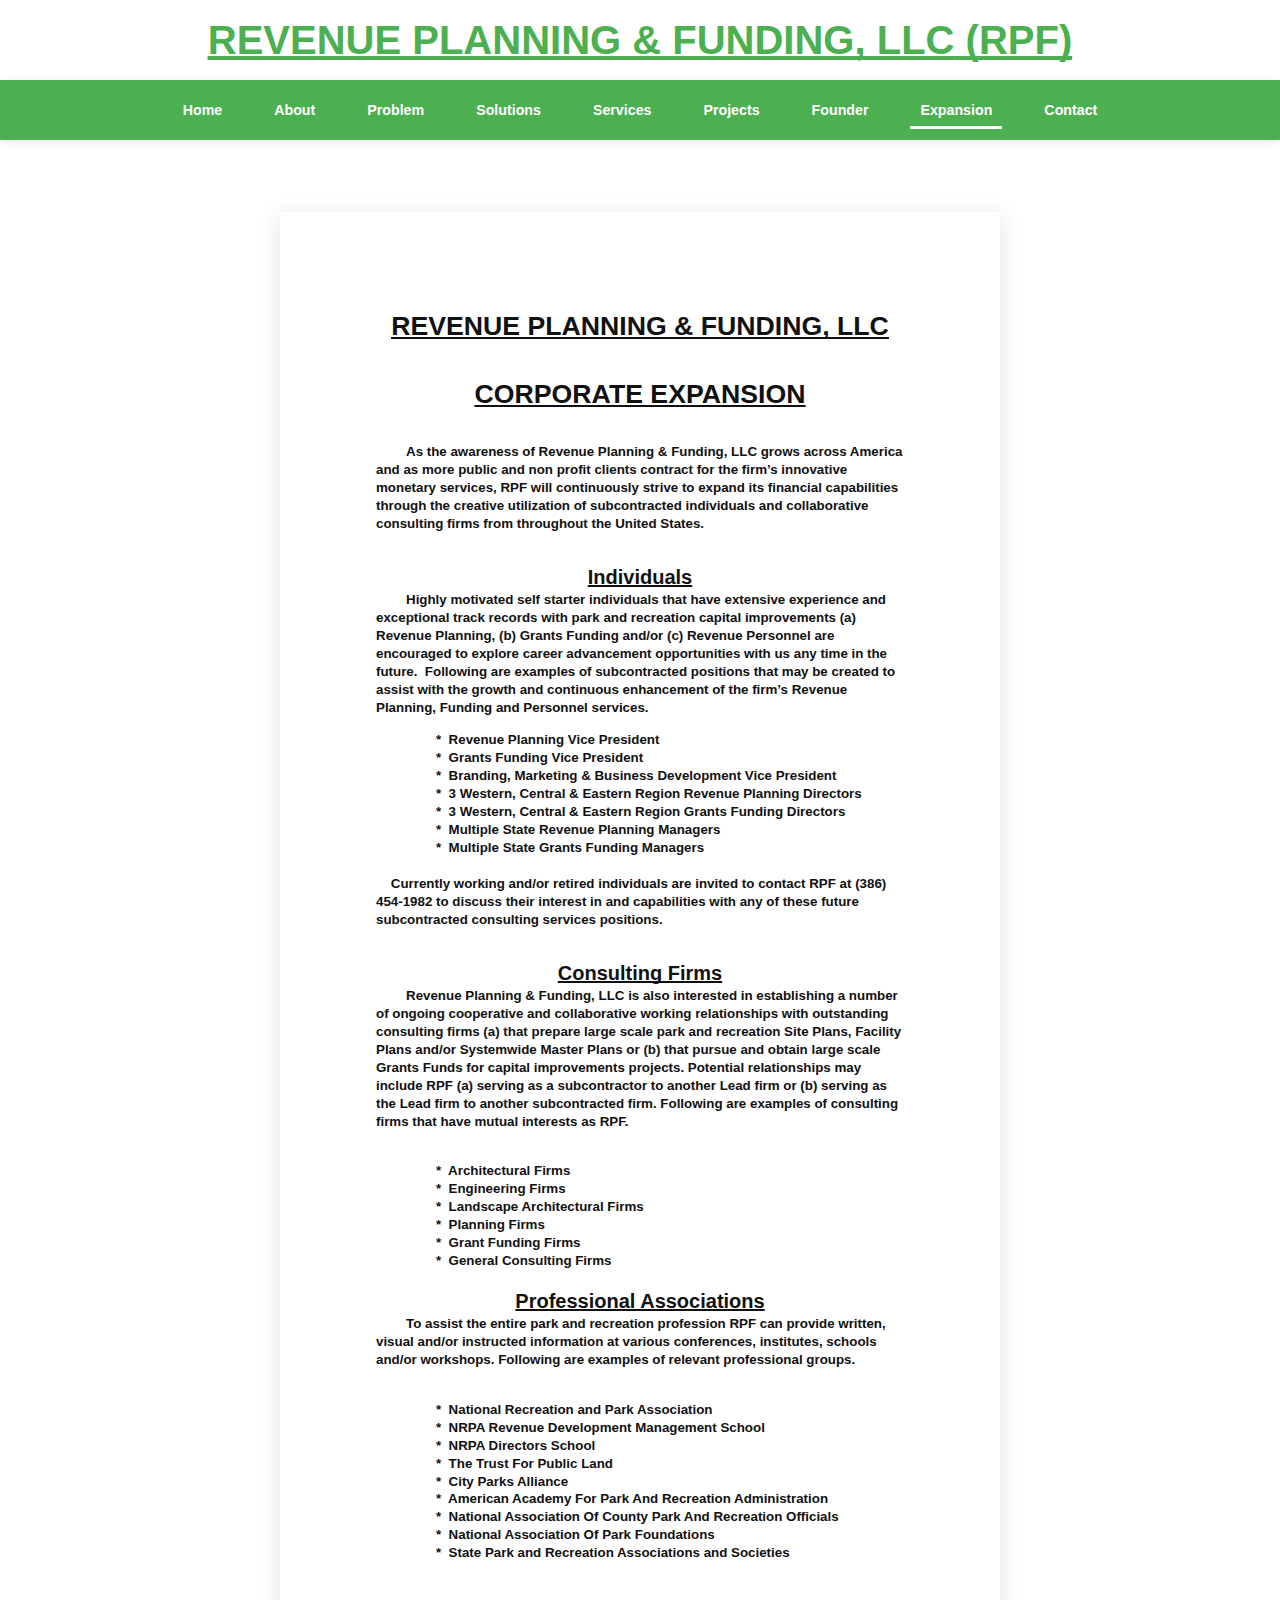
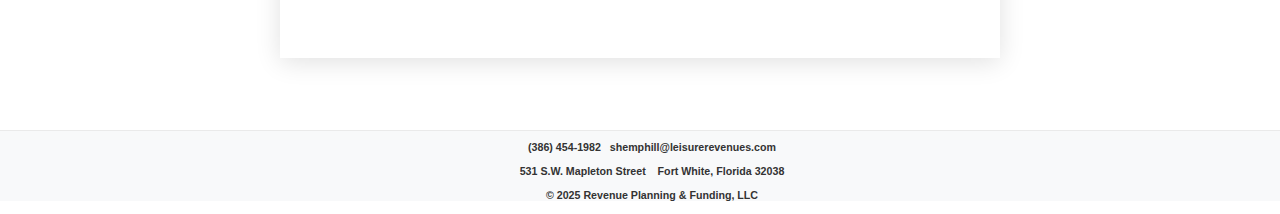
<file: expansion.html>
<!DOCTYPE html>
<html lang="en">
<head>
    <meta charset="UTF-8">
    <meta name="viewport" content="width=device-width, initial-scale=1.0">
    <title>Revenue Planning & Funding</title>
	<link rel="stylesheet" href="style.css">
</head>
<body>
    <!-- Header Section -->
    <header>
        <h1><u>REVENUE PLANNING & FUNDING, LLC</u> (RPF)</h1>
    </header>

    <!-- Navigation Bar -->
    <nav>
        <ul>
            <li><a href="index.html">Home</a></li>
            <li><a href="about.html">About</a></li>
            <li><a href="problem.html">Problem</a></li>
            <li><a href="solutions.html">Solutions</a></li>
            <li><a href="services.html">Services</a></li>
            <li><a href="projects.html">Projects</a></li>
            <li><a href="founder.html">Founder</a></li>
            <li><a href="expansion.html" class="active">Expansion</a></li>
            <li><a href="contact.html">Contact</a></li>
        </ul>
    </nav>

    <!-- About Content -->


<!-- Featured Text -->
	<bodyt>
<main class="page" role="main" aria-label="Corporate Expansion RPF">
  <h1 style="text-align: center;"><u>REVENUE PLANNING &amp; FUNDING, LLC</u></h1>
  <p>&nbsp;</p>
  <h1 style="text-align: center;"><u>CORPORATE EXPANSION</u></h1>
  <p>&nbsp;</p>

  <p style="text-indent: 30px;">As the awareness of Revenue Planning &amp; Funding, LLC grows across America and as more public and non profit clients contract for the firm’s innovative monetary services, RPF will continuously strive to expand its financial capabilities through the creative utilization of subcontracted individuals and collaborative consulting firms from throughout the United States.</p>
  &nbsp;
  <h2 style="text-align: center;">Individuals</h2>
  <p style="text-indent: 30px;">Highly motivated self starter individuals that have extensive experience and exceptional track records with park and recreation capital improvements (a) Revenue Planning, (b) Grants Funding and/or (c) Revenue Personnel are encouraged to explore career advancement opportunities with us any time in the future.  Following are examples of subcontracted positions that may be created to assist with the growth and continuous enhancement of the firm’s Revenue Planning, Funding and Personnel services.</p>
  <ul style="margin-left: 60px; list-style-type: none;">
    <li>*&nbsp; Revenue Planning Vice President</li>
    <li>*&nbsp; Grants Funding Vice President</li>
    <li>*&nbsp; Branding, Marketing &amp; Business Development Vice President</li>
    <li>*&nbsp; 3 Western, Central &amp; Eastern Region Revenue Planning Directors</li>
    <li>*&nbsp; 3 Western, Central &amp; Eastern Region Grants Funding Directors</li>
    <li>*&nbsp; Multiple State Revenue Planning Managers</li>
    <li>*&nbsp; Multiple State Grants Funding Managers</li>
  </ul>
  <p style="text-indent: 30px;">
    Currently working and/or retired individuals are invited to contact RPF at (386) 454-1982 to discuss their interest in and capabilities with any of these future subcontracted consulting services positions.
  </p>
  <h2 style="text-align: center;">Consulting Firms</h2>
  <p style="text-indent: 30px;">Revenue Planning &amp; Funding, LLC is also interested in establishing a number of ongoing cooperative and collaborative working relationships with outstanding consulting firms (a) that prepare large scale park and recreation Site Plans, Facility Plans and/or Systemwide Master Plans or (b) that pursue and obtain large scale Grants Funds for capital improvements projects. Potential relationships may include RPF (a) serving as a subcontractor to another Lead firm or (b) serving as the Lead firm to another subcontracted firm. Following are examples of consulting firms that have mutual interests as RPF.</p>
  &nbsp;
  <ul style="margin-left: 60px; list-style-type: none;">
    <li>*&nbsp; Architectural Firms</li>
    <li>*&nbsp; Engineering Firms</li>
    <li>*&nbsp; Landscape Architectural Firms</li>
    <li>*&nbsp; Planning Firms</li>
    <li>*&nbsp; Grant Funding Firms</li>
    <li>*&nbsp; General Consulting Firms</li>
  </ul>
  &nbsp;
  <h2 style="text-align: center;">Professional Associations</h2>
  <p style="text-indent: 30px;">To assist the entire park and recreation profession RPF can provide written, visual and/or instructed information at various conferences, institutes, schools and/or workshops. Following are examples of relevant professional groups.</p>
  &nbsp;
<ul style="margin-left: 60px; list-style-type: none;">
    <li>*&nbsp; National Recreation and Park Association</li>
    <li>*&nbsp; NRPA Revenue Development Management School</li>
    <li>*&nbsp; NRPA Directors School</li>
    <li>*&nbsp; The Trust For Public Land</li>
    <li>*&nbsp; City Parks Alliance</li>
    <li>*&nbsp; American Academy For Park And Recreation Administration</li>
    <li>*&nbsp; National Association Of County Park And Recreation Officials</li>
    <li>*&nbsp; National Association Of Park Foundations</li>
    <li>*&nbsp; State Park and Recreation Associations and Societies</li>
  </ul>
</main>

	</bodyt>




    <!-- Footer Section -->
    <footer>
		&nbsp;
		 <p>(386) 454-1982   shemphill@leisurerevenues.com</p>
		 <p>531 S.W. Mapleton Street    Fort White, Florida 32038</p>
		 <p>&copy; 2025 Revenue Planning & Funding, LLC</p>
    </footer>

    <script>
        // Initialize slideshow
        const slides = document.querySelectorAll('.slide');
        const dotsContainer = document.getElementById('dotsContainer');
        let currentSlide = 0;

        // Show the first slide
        slides[currentSlide].classList.add('active');

        // Create dot buttons
        for (let i = 0; i < slides.length; i++) {
            const dot = document.createElement('div');
            dot.classList.add('dot');
            if (i === currentSlide) {
                dot.classList.add('active');
            }
            dotsContainer.appendChild(dot);
        }

        // Function to show a slide
        function showSlide(index) {
            // Remove active class from all slides
            slides.forEach(slide => slide.classList.remove('active'));
            // Hide all captions
            document.querySelectorAll('.caption').forEach(cap => cap.style.opacity = 0);

            // Show the selected slide and its caption
            slides[index].classList.add('active');
            document.querySelector(`.slide[data-order="${index + 1}"] .caption`).style.opacity = 1;

            // Update active dot
            document.querySelectorAll('.dot').forEach((dot, i) => {
                if (i === index) {
                    dot.classList.add('active');
                } else {
                    dot.classList.remove('active');
                }
            });
        }

        // Next slide function
        function nextSlide() {
            currentSlide = (currentSlide + 1) % slides.length;
            showSlide(currentSlide);
        }

        // Previous slide function
        function prevSlide() {
            currentSlide = (currentSlide - 1 + slides.length) % slides.length;
            showSlide(currentSlide);
        }

        // Dot click event
        dotsContainer.addEventListener('click', (event) => {
            if (event.target.classList.contains('dot')) {
                const index = Array.from(document.querySelectorAll('.dot')).indexOf(event.target);
                showSlide(index);
            }
        });

        // Initialize event listeners
        document.getElementById('nextArrow').addEventListener('click', nextSlide);
        document.getElementById('prevArrow').addEventListener('click', prevSlide);

        // Optional: Add a timer to automatically advance slides
        // setInterval(nextSlide, 5000); // Change slide every 5 seconds
    </script>

    <!-- Font Awesome for icons (include in your HTML or use a CDN) -->
    <link rel="stylesheet" href="https://cdnjs.cloudflare.com/ajax/libs/font-awesome/6.4.2/css/all.min.css">
	
	
</body>
</html>
</file>
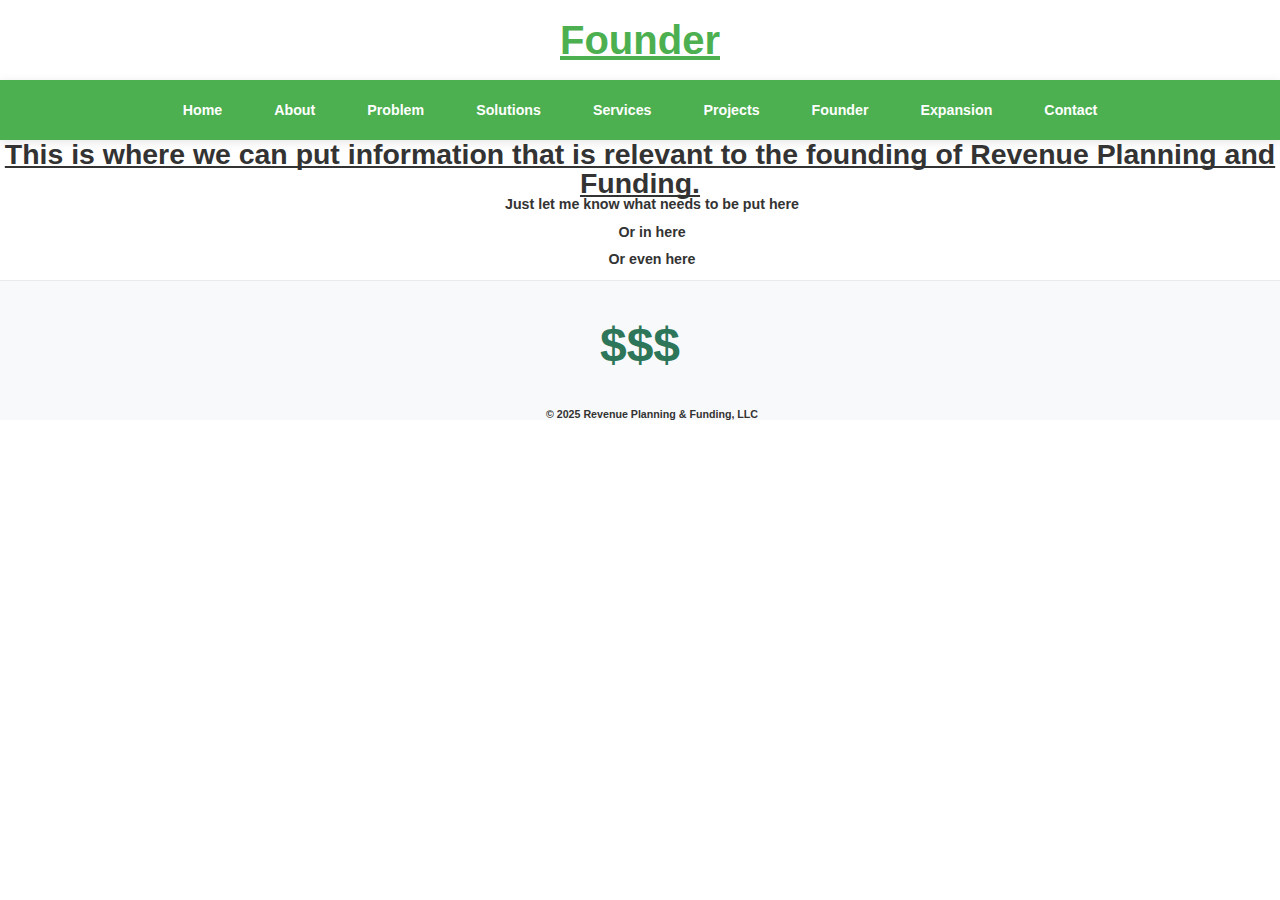
<file: founder.html>
<!DOCTYPE html>
<html lang="en">
<head>
    <meta charset="UTF-8">
    <meta name="viewport" content="width=device-width, initial-scale=1.0">
    <title>Revenue Planning & Funding</title>
	<link rel="stylesheet" href="style.css">
</head>
<body>
    <!-- Header Section -->
    <header>
        <h1>Founder</h1>
    </header>

    <!-- Navigation Bar -->
    <nav>
        <ul>
            <li><a href="index.html">Home</a></li>
            <li><a href="about.html">About</a></li>
            <li><a href="problem.html">Problem</a></li>
            <li><a href="solutions.html">Solutions</a></li>
            <li><a href="services.html">Services</a></li>
            <li><a href="projects.html">Projects</a></li>
            <li><a href="founder.html">Founder</a></li>
            <li><a href="expansion.html">Expansion</a></li>
            <li><a href="contact.html">Contact</a></li>
        </ul>
    </nav>

    <!-- About Content -->


<!-- Featured Text -->
<div class="Bodytext">
  <h1 style="text-align: center;">This is where we can put information that is relevant to the founding of Revenue Planning and Funding.</h1></div>
  <div class="body">
  <ul style="text-align: center;">
    <li><p>Just let me know what needs to be put here</p></li>
    <li><p>Or in here</p></li>
    <li><p>Or even here</p></li>
  </ul></div>



    <!-- Footer Section -->
    <footer>
        <div class="dollar-sign">$$$</div>
        <p>&copy; 2025 Revenue Planning & Funding, LLC</p>
    </footer>

    <script>
        // Initialize slideshow
        const slides = document.querySelectorAll('.slide');
        const dotsContainer = document.getElementById('dotsContainer');
        let currentSlide = 0;

        // Show the first slide
        slides[currentSlide].classList.add('active');

        // Create dot buttons
        for (let i = 0; i < slides.length; i++) {
            const dot = document.createElement('div');
            dot.classList.add('dot');
            if (i === currentSlide) {
                dot.classList.add('active');
            }
            dotsContainer.appendChild(dot);
        }

        // Function to show a slide
        function showSlide(index) {
            // Remove active class from all slides
            slides.forEach(slide => slide.classList.remove('active'));
            // Hide all captions
            document.querySelectorAll('.caption').forEach(cap => cap.style.opacity = 0);

            // Show the selected slide and its caption
            slides[index].classList.add('active');
            document.querySelector(`.slide[data-order="${index + 1}"] .caption`).style.opacity = 1;

            // Update active dot
            document.querySelectorAll('.dot').forEach((dot, i) => {
                if (i === index) {
                    dot.classList.add('active');
                } else {
                    dot.classList.remove('active');
                }
            });
        }

        // Next slide function
        function nextSlide() {
            currentSlide = (currentSlide + 1) % slides.length;
            showSlide(currentSlide);
        }

        // Previous slide function
        function prevSlide() {
            currentSlide = (currentSlide - 1 + slides.length) % slides.length;
            showSlide(currentSlide);
        }

        // Dot click event
        dotsContainer.addEventListener('click', (event) => {
            if (event.target.classList.contains('dot')) {
                const index = Array.from(document.querySelectorAll('.dot')).indexOf(event.target);
                showSlide(index);
            }
        });

        // Initialize event listeners
        document.getElementById('nextArrow').addEventListener('click', nextSlide);
        document.getElementById('prevArrow').addEventListener('click', prevSlide);

        // Optional: Add a timer to automatically advance slides
        // setInterval(nextSlide, 5000); // Change slide every 5 seconds
    </script>

    <!-- Font Awesome for icons (include in your HTML or use a CDN) -->
    <link rel="stylesheet" href="https://cdnjs.cloudflare.com/ajax/libs/font-awesome/6.4.2/css/all.min.css">
	
	
</body>
</html>
</file>
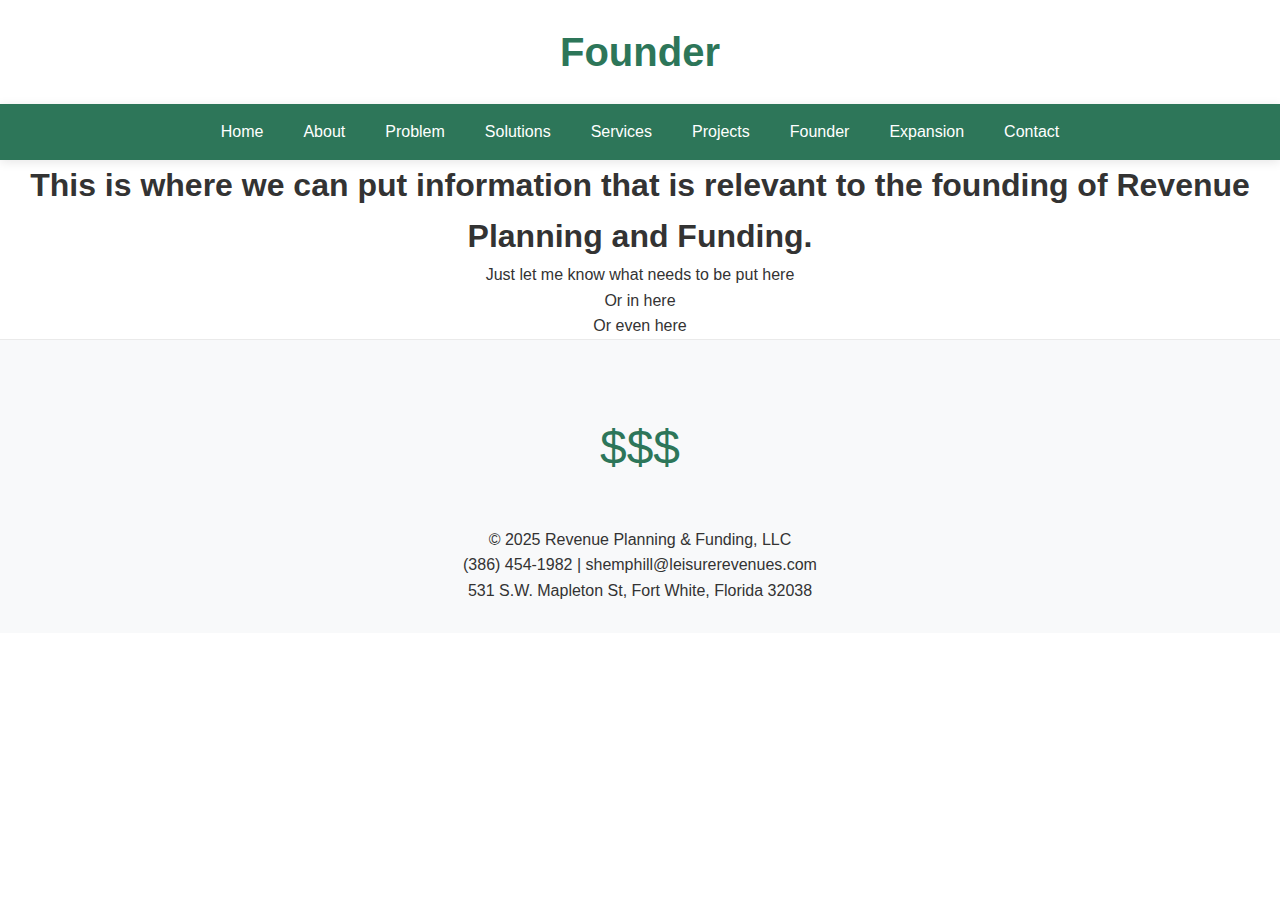
<file: Founder.html>
<!DOCTYPE html>
<html lang="en">
<head>
    <meta charset="UTF-8">
    <meta name="viewport" content="width=device-width, initial-scale=1.0">
    <title>Revenue Planning & Funding</title>
	<link rel="stylesheet" href="Style.css">
</head>
<body>
    <!-- Header Section -->
    <header>
        <h1>Founder</h1>
    </header>

    <!-- Navigation Bar -->
    <nav>
        <ul>
            <li><a href="index.html">Home</a></li>
            <li><a href="about.html">About</a></li>
            <li><a href="problem.html">Problem</a></li>
            <li><a href="solutions.html">Solutions</a></li>
            <li><a href="services.html">Services</a></li>
            <li><a href="projects.html">Projects</a></li>
            <li><a href="founder.html">Founder</a></li>
            <li><a href="expansion.html">Expansion</a></li>
            <li><a href="contact.html">Contact</a></li>
        </ul>
    </nav>

    <!-- About Content -->


<!-- Featured Text -->
<div class="Bodytext">
  <h1 style="text-align: center;">This is where we can put information that is relevant to the founding of Revenue Planning and Funding.</h1></div>
  <div class="body">
  <ul style="text-align: center;">
    <li><p>Just let me know what needs to be put here</p></li>
    <li><p>Or in here</p></li>
    <li><p>Or even here</p></li>
  </ul></div>



    <!-- Footer Section -->
    <footer>
        <div class="dollar-sign">$$$</div>
        <p>&copy; 2025 Revenue Planning & Funding, LLC</p>
        <p>(386) 454-1982 | shemphill@leisurerevenues.com</p>
        <p>531 S.W. Mapleton St, Fort White, Florida 32038</p>
    </footer>

    <script>
        // Initialize slideshow
        const slides = document.querySelectorAll('.slide');
        const dotsContainer = document.getElementById('dotsContainer');
        let currentSlide = 0;

        // Show the first slide
        slides[currentSlide].classList.add('active');

        // Create dot buttons
        for (let i = 0; i < slides.length; i++) {
            const dot = document.createElement('div');
            dot.classList.add('dot');
            if (i === currentSlide) {
                dot.classList.add('active');
            }
            dotsContainer.appendChild(dot);
        }

        // Function to show a slide
        function showSlide(index) {
            // Remove active class from all slides
            slides.forEach(slide => slide.classList.remove('active'));
            // Hide all captions
            document.querySelectorAll('.caption').forEach(cap => cap.style.opacity = 0);

            // Show the selected slide and its caption
            slides[index].classList.add('active');
            document.querySelector(`.slide[data-order="${index + 1}"] .caption`).style.opacity = 1;

            // Update active dot
            document.querySelectorAll('.dot').forEach((dot, i) => {
                if (i === index) {
                    dot.classList.add('active');
                } else {
                    dot.classList.remove('active');
                }
            });
        }

        // Next slide function
        function nextSlide() {
            currentSlide = (currentSlide + 1) % slides.length;
            showSlide(currentSlide);
        }

        // Previous slide function
        function prevSlide() {
            currentSlide = (currentSlide - 1 + slides.length) % slides.length;
            showSlide(currentSlide);
        }

        // Dot click event
        dotsContainer.addEventListener('click', (event) => {
            if (event.target.classList.contains('dot')) {
                const index = Array.from(document.querySelectorAll('.dot')).indexOf(event.target);
                showSlide(index);
            }
        });

        // Initialize event listeners
        document.getElementById('nextArrow').addEventListener('click', nextSlide);
        document.getElementById('prevArrow').addEventListener('click', prevSlide);

        // Optional: Add a timer to automatically advance slides
        // setInterval(nextSlide, 5000); // Change slide every 5 seconds
    </script>

    <!-- Font Awesome for icons (include in your HTML or use a CDN) -->
    <link rel="stylesheet" href="https://cdnjs.cloudflare.com/ajax/libs/font-awesome/6.4.2/css/all.min.css">
	
	
</body>
</html>
</file>
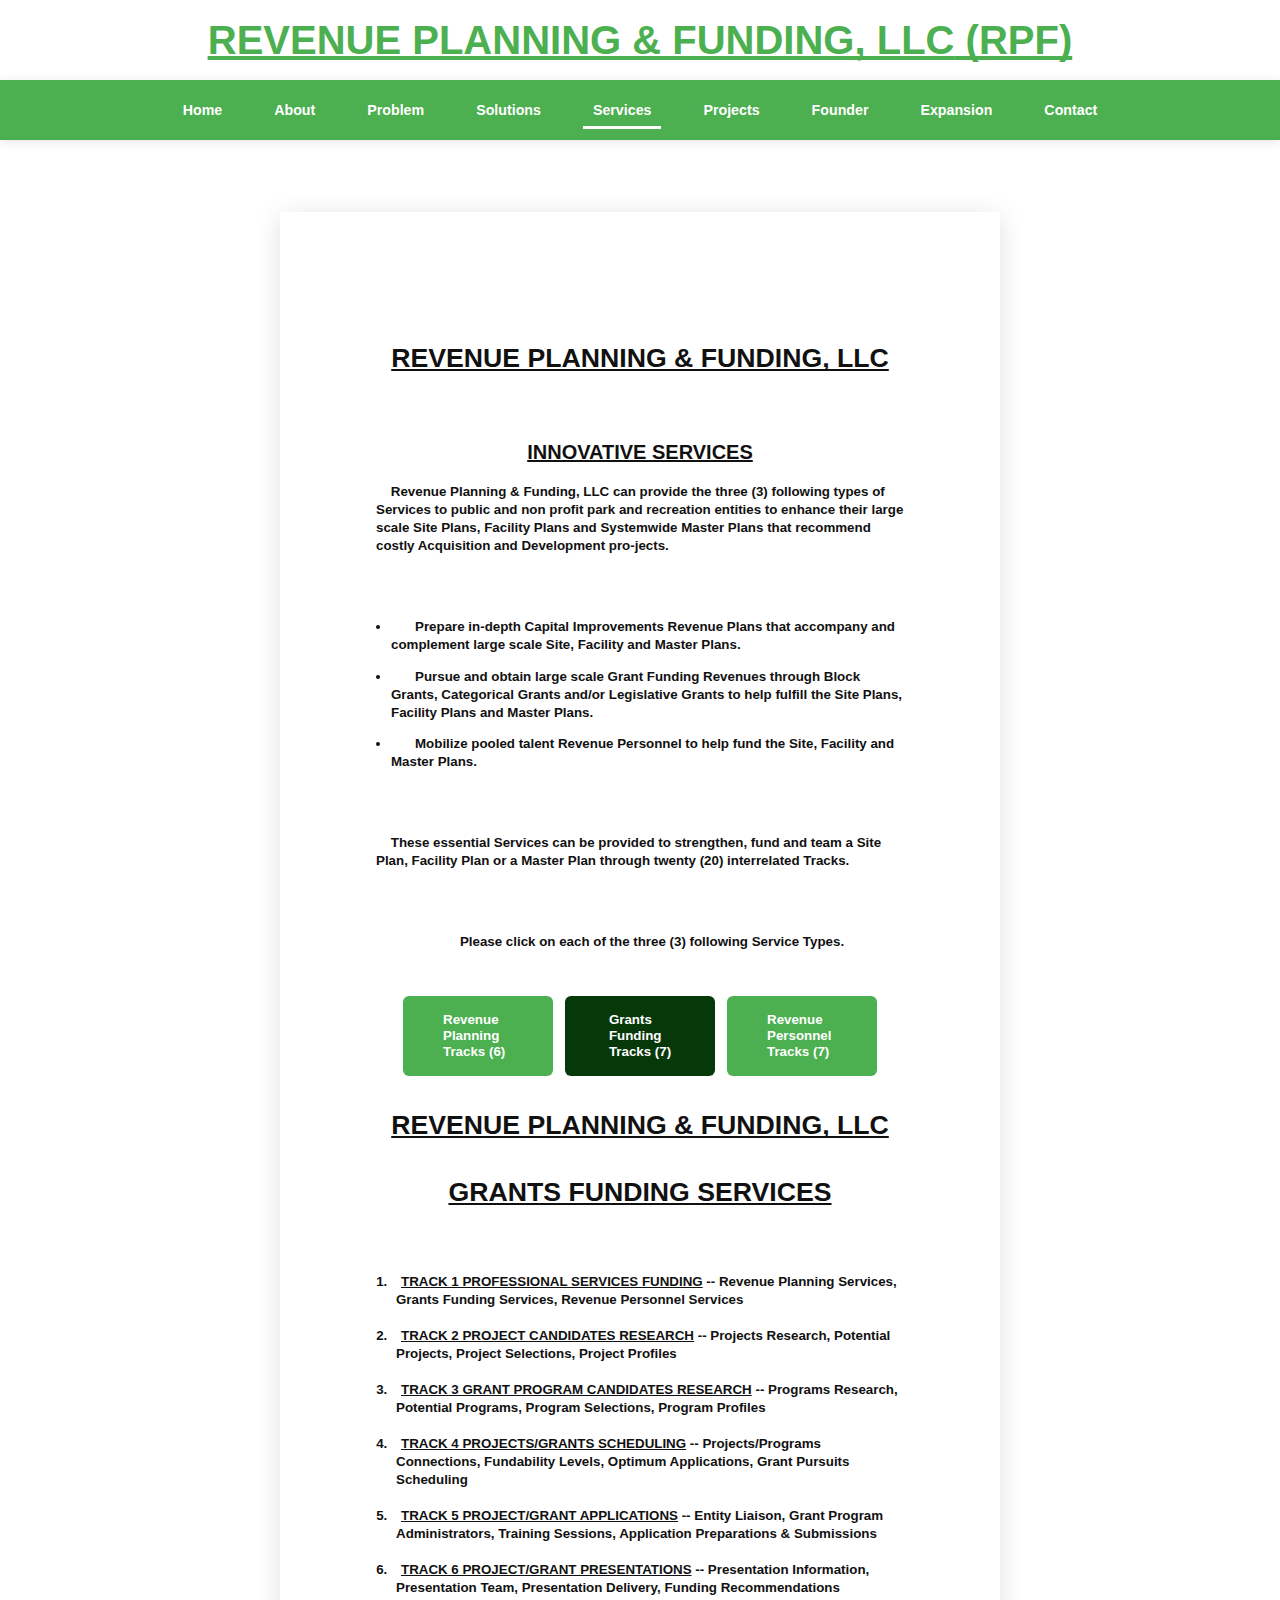
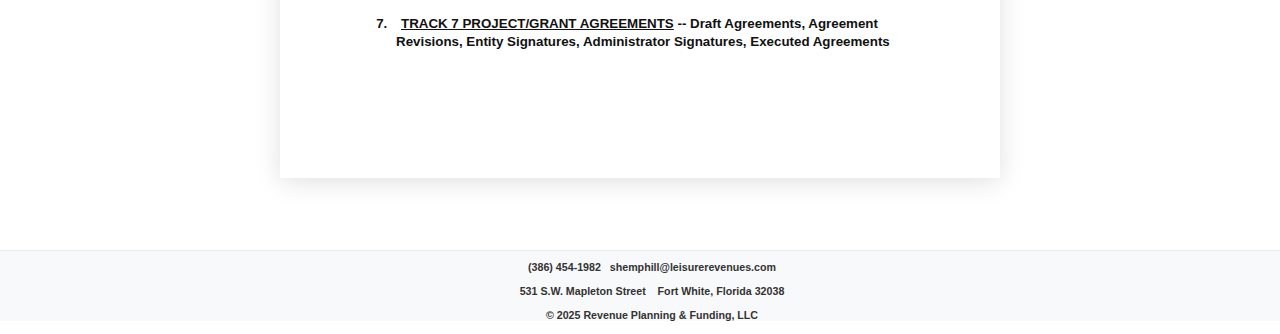
<file: grantsfundingtracks.html>
<!DOCTYPE html>
<html lang="en">
<head>
    <meta charset="UTF-8">
    <meta name="viewport" content="width=device-width, initial-scale=1.0">
    <title>Revenue Planning & Funding</title>
	<link rel="stylesheet" href="style.css">
</head>
<body>
    <!-- Header Section -->
    <header>
        <h1><u>REVENUE PLANNING & FUNDING, LLC</u> (RPF)</h1>
    </header>

    <!-- Navigation Bar -->
    <nav>
        <ul>
            <li><a href="index.html">Home</a></li>
            <li><a href="about.html">About</a></li>
            <li><a href="problem.html">Problem</a></li>
            <li><a href="solutions.html">Solutions</a></li>
            <li><a href="services.html" class="active">Services</a></li>
            <li><a href="projects.html">Projects</a></li>
            <li><a href="founder.html">Founder</a></li>
            <li><a href="expansion.html">Expansion</a></li>
            <li><a href="contact.html">Contact</a></li>
        </ul>
    </nav>

    <!-- About Content -->


	<bodyt>
<!-- Featured Text -->
<main class="page" role="main" aria-label="Innovative Services RPF">
  <p>&nbsp;</p>
  <h1 style="text-align: center;">REVENUE PLANNING &amp; FUNDING, LLC</h1>
  <p>&nbsp;</p>
  <p>&nbsp;</p>

  <h2 style="text-align: center;">INNOVATIVE SERVICES</h2>

  <p style="text-indent: 30px;">
    Revenue Planning &amp; Funding, LLC can provide the three (3) following types of Services to public and non profit park and recreation entities to enhance their large scale Site Plans, Facility Plans and Systemwide Master Plans that recommend costly Acquisition and Development pro-jects.
  </p>
  <p>&nbsp;</p>

  <ul style="margin-left: 15px;">
    <li><p>Prepare in-depth Capital Improvements Revenue Plans that accompany and complement large scale Site, Facility and Master Plans.</p></li>
    <li><p>Pursue and obtain large scale Grant Funding Revenues through Block Grants, Categorical Grants and/or Legislative Grants to help fulfill the Site Plans, Facility Plans and Master Plans.</p></li>
    <li><p>Mobilize pooled talent Revenue Personnel to help fund the Site, Facility and Master Plans.</p></li>
  </ul>
  <p>&nbsp;</p>

  <p style="text-indent: 30px;">
    These essential Services can be provided to strengthen, fund and team a Site Plan, Facility Plan or a Master Plan through twenty (20) interrelated Tracks.
  </p>
  <p>&nbsp;</p>

  <p style="text-align: center; font-weight: bold;">Please click on each of the three (3) following Service Types.</p>
  <p>&nbsp;</p>
<div id="startHere"></div>
	<!-- Buttons row -->
<div style="display: flex; justify-content: center; gap: 12px; flex-wrap: wrap; text-align: center;">
  <a href="revenueplanningtracks.html"
     style="display: inline-flex; align-items: center; justify-content: center; 
            background: #4CAF50; color: #fff; text-decoration: none;
            font-weight: bold; padding: 16px 20px; border-radius: 6px; 
            width: 150px; height: 80px; text-align: left; line-height: 1.2;"   
	        onmouseover="this.style.background='#45a049';" 
            onmouseout="this.style.background='#4CAF50';"><div style="margin-left: 20px;">
    Revenue Planning<br>Tracks (6)</div>
  </a>

  <a href="grantsfundingtracks.html"
     style="display: inline-flex; align-items: center; justify-content: center; 
            background: #06380a; color: #fff; text-decoration: none;
            font-weight: bold; padding: 16px 20px; border-radius: 6px; 
            width: 150px; height: 80px; text-align: left; line-height: 1.2;"	        
	        onmouseover="this.style.background='#06380a';" 
            onmouseout="this.style.background='#06380a';">
    Grants<br>Funding<br>Tracks (7)
  </a>

  <a href="revenuepersonneltracks.html"
     style="display: inline-flex; align-items: center; justify-content: center; 
            background: #4CAF50; color: #fff; text-decoration: none;
            font-weight: bold; padding: 16px 20px; border-radius: 6px; 
            width: 150px; height: 80px; text-align: left; line-height: 1.2;"	        
	        onmouseover="this.style.background='#45a049';" 
            onmouseout="this.style.background='#4CAF50';"><div style="margin-left: 20px;">
    Revenue&nbsp; Personnel<br>Tracks (7)&nbsp;</div>
  </a>
</div>
  
  <p>&nbsp;</p>

  <!-- Actual Content -->
  <h1 style="text-align: center;">REVENUE PLANNING &amp; FUNDING, LLC</h1>
  <p>&nbsp;</p>
  <h1 style="text-align: center;">GRANTS FUNDING SERVICES</h1>
  <p>&nbsp;</p>
  <p>&nbsp;</p>

  <ol type="1" style="margin-left: 15px;">

    <li style="text-indent: 5px;">
      <div style="margin-left: 5px;">
        <u>TRACK 1 PROFESSIONAL SERVICES FUNDING</u> -- Revenue Planning Services, Grants Funding Services, Revenue Personnel Services
      </div>
    </li>
    &nbsp;

    <li style="text-indent: 5px;">
      <div style="margin-left: 5px;">
        <u>TRACK 2 PROJECT CANDIDATES RESEARCH</u> -- Projects Research, Potential Projects, Project Selections, Project Profiles
      </div>
    </li>
    &nbsp;

    <li style="text-indent: 5px;">
      <div style="margin-left: 5px;">
        <u>TRACK 3 GRANT PROGRAM CANDIDATES RESEARCH</u> -- Programs Research, Potential Programs, Program Selections, Program Profiles
      </div>
    </li>
    &nbsp;

    <li style="text-indent: 5px;">
      <div style="margin-left: 5px;">
        <u>TRACK 4 PROJECTS/GRANTS SCHEDULING</u> -- Projects/Programs Connections, Fundability Levels, Optimum Applications, Grant Pursuits Scheduling
      </div>
    </li>
    &nbsp;

    <li style="text-indent: 5px;">
      <div style="margin-left: 5px;">
        <u>TRACK 5 PROJECT/GRANT APPLICATIONS</u> -- Entity Liaison, Grant Program Administrators, Training Sessions, Application Preparations &amp; Submissions
      </div>
    </li>
    &nbsp;

    <li style="text-indent: 5px;">
      <div style="margin-left: 5px;">
        <u>TRACK 6 PROJECT/GRANT PRESENTATIONS</u> -- Presentation Information, Presentation Team, Presentation Delivery, Funding Recommendations
      </div>
    </li>
    &nbsp;

    <li style="text-indent: 5px;">
      <div style="margin-left: 5px;">
        <u>TRACK 7 PROJECT/GRANT AGREEMENTS</u> -- Draft Agreements, Agreement Revisions, Entity Signatures, Administrator Signatures, Executed Agreements
      </div>
    </li>

  </ol>
  <p>&nbsp;</p>

</main>

</bodyt>



    <!-- Footer Section -->
    <footer>
		&nbsp;
		 <p>(386) 454-1982   shemphill@leisurerevenues.com</p>
		 <p>531 S.W. Mapleton Street    Fort White, Florida 32038</p>
		 <p>&copy; 2025 Revenue Planning & Funding, LLC</p>
    </footer>

    <script>
        // Initialize slideshow
        const slides = document.querySelectorAll('.slide');
        const dotsContainer = document.getElementById('dotsContainer');
        let currentSlide = 0;

        // Show the first slide
        slides[currentSlide].classList.add('active');

        // Create dot buttons
        for (let i = 0; i < slides.length; i++) {
            const dot = document.createElement('div');
            dot.classList.add('dot');
            if (i === currentSlide) {
                dot.classList.add('active');
            }
            dotsContainer.appendChild(dot);
        }

        // Function to show a slide
        function showSlide(index) {
            // Remove active class from all slides
            slides.forEach(slide => slide.classList.remove('active'));
            // Hide all captions
            document.querySelectorAll('.caption').forEach(cap => cap.style.opacity = 0);

            // Show the selected slide and its caption
            slides[index].classList.add('active');
            document.querySelector(`.slide[data-order="${index + 1}"] .caption`).style.opacity = 1;

            // Update active dot
            document.querySelectorAll('.dot').forEach((dot, i) => {
                if (i === index) {
                    dot.classList.add('active');
                } else {
                    dot.classList.remove('active');
                }
            });
        }

        // Next slide function
        function nextSlide() {
            currentSlide = (currentSlide + 1) % slides.length;
            showSlide(currentSlide);
        }

        // Previous slide function
        function prevSlide() {
            currentSlide = (currentSlide - 1 + slides.length) % slides.length;
            showSlide(currentSlide);
        }

        // Dot click event
        dotsContainer.addEventListener('click', (event) => {
            if (event.target.classList.contains('dot')) {
                const index = Array.from(document.querySelectorAll('.dot')).indexOf(event.target);
                showSlide(index);
            }
        });

        // Initialize event listeners
        document.getElementById('nextArrow').addEventListener('click', nextSlide);
        document.getElementById('prevArrow').addEventListener('click', prevSlide);

        // Optional: Add a timer to automatically advance slides
        // setInterval(nextSlide, 5000); // Change slide every 5 seconds
    </script>

    <!-- Font Awesome for icons (include in your HTML or use a CDN) -->
    <link rel="stylesheet" href="https://cdnjs.cloudflare.com/ajax/libs/font-awesome/6.4.2/css/all.min.css">
	
	  <script>
    window.addEventListener('load', function() {
      document.getElementById('startHere').scrollIntoView({ behavior: 'smooth' });
    });
  </script>
	
</body>
</html>
</file>
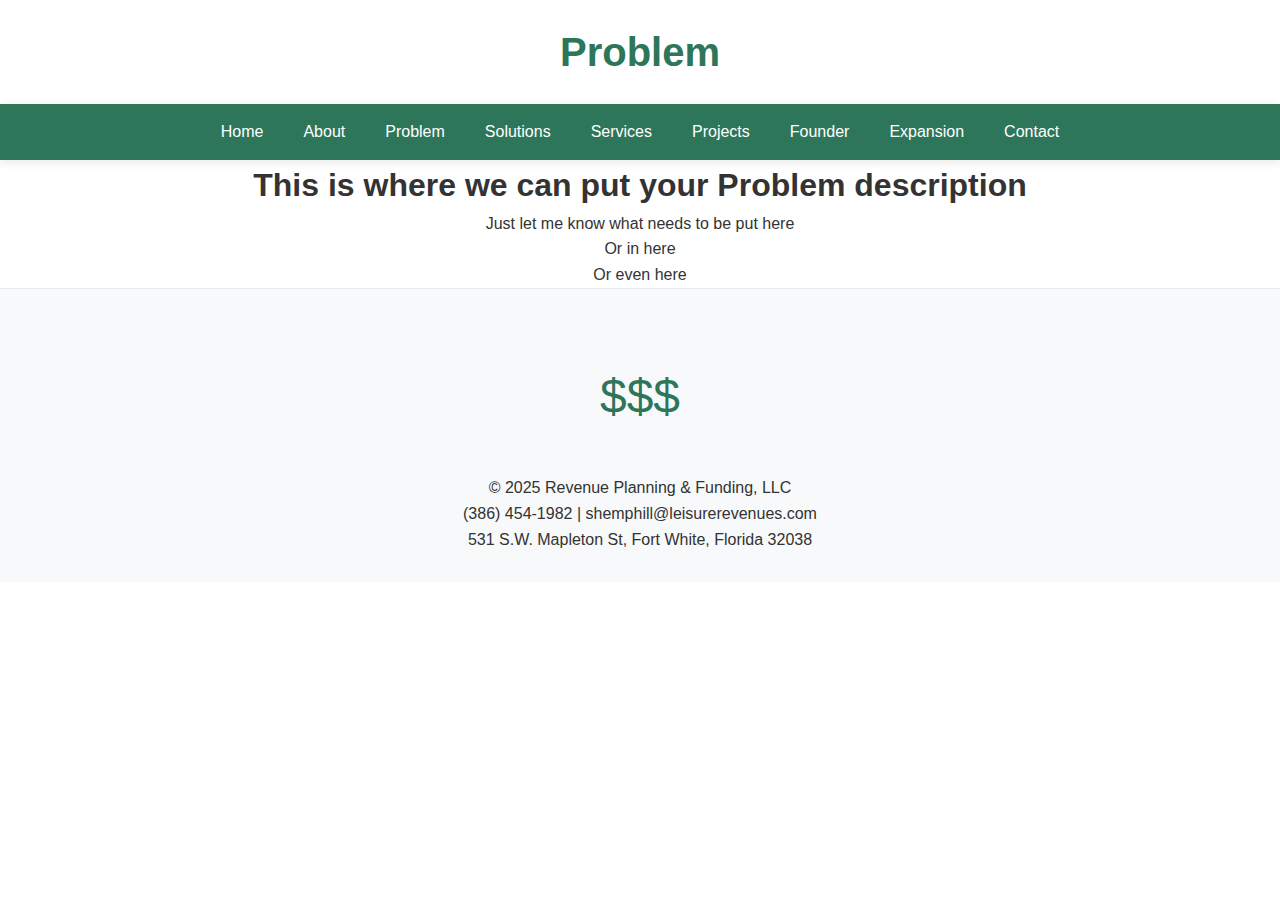
<file: Problem.html>
<!DOCTYPE html>
<html lang="en">
<head>
    <meta charset="UTF-8">
    <meta name="viewport" content="width=device-width, initial-scale=1.0">
    <title>Revenue Planning & Funding</title>
	<link rel="stylesheet" href="Style.css">
</head>
<body>
    <!-- Header Section -->
    <header>
        <h1>Problem</h1>
    </header>

    <!-- Navigation Bar -->
    <nav>
        <ul>
            <li><a href="index.html">Home</a></li>
            <li><a href="about.html">About</a></li>
            <li><a href="problem.html">Problem</a></li>
            <li><a href="solutions.html">Solutions</a></li>
            <li><a href="services.html">Services</a></li>
            <li><a href="projects.html">Projects</a></li>
            <li><a href="founder.html">Founder</a></li>
            <li><a href="expansion.html">Expansion</a></li>
            <li><a href="contact.html">Contact</a></li>
        </ul>
    </nav>

    <!-- About Content -->


<!-- Featured Text -->
<div class="Bodytext">
  <h1 style="text-align: center;">This is where we can put your Problem description</h1></div>
  <div class="body">
  <ul style="text-align: center;">
    <li><p>Just let me know what needs to be put here</p></li>
    <li><p>Or in here</p></li>
    <li><p>Or even here</p></li>
  </ul></div>



    <!-- Footer Section -->
    <footer>
        <div class="dollar-sign">$$$</div>
        <p>&copy; 2025 Revenue Planning & Funding, LLC</p>
        <p>(386) 454-1982 | shemphill@leisurerevenues.com</p>
        <p>531 S.W. Mapleton St, Fort White, Florida 32038</p>
    </footer>

    <script>
        // Initialize slideshow
        const slides = document.querySelectorAll('.slide');
        const dotsContainer = document.getElementById('dotsContainer');
        let currentSlide = 0;

        // Show the first slide
        slides[currentSlide].classList.add('active');

        // Create dot buttons
        for (let i = 0; i < slides.length; i++) {
            const dot = document.createElement('div');
            dot.classList.add('dot');
            if (i === currentSlide) {
                dot.classList.add('active');
            }
            dotsContainer.appendChild(dot);
        }

        // Function to show a slide
        function showSlide(index) {
            // Remove active class from all slides
            slides.forEach(slide => slide.classList.remove('active'));
            // Hide all captions
            document.querySelectorAll('.caption').forEach(cap => cap.style.opacity = 0);

            // Show the selected slide and its caption
            slides[index].classList.add('active');
            document.querySelector(`.slide[data-order="${index + 1}"] .caption`).style.opacity = 1;

            // Update active dot
            document.querySelectorAll('.dot').forEach((dot, i) => {
                if (i === index) {
                    dot.classList.add('active');
                } else {
                    dot.classList.remove('active');
                }
            });
        }

        // Next slide function
        function nextSlide() {
            currentSlide = (currentSlide + 1) % slides.length;
            showSlide(currentSlide);
        }

        // Previous slide function
        function prevSlide() {
            currentSlide = (currentSlide - 1 + slides.length) % slides.length;
            showSlide(currentSlide);
        }

        // Dot click event
        dotsContainer.addEventListener('click', (event) => {
            if (event.target.classList.contains('dot')) {
                const index = Array.from(document.querySelectorAll('.dot')).indexOf(event.target);
                showSlide(index);
            }
        });

        // Initialize event listeners
        document.getElementById('nextArrow').addEventListener('click', nextSlide);
        document.getElementById('prevArrow').addEventListener('click', prevSlide);

        // Optional: Add a timer to automatically advance slides
        // setInterval(nextSlide, 5000); // Change slide every 5 seconds
    </script>

    <!-- Font Awesome for icons (include in your HTML or use a CDN) -->
    <link rel="stylesheet" href="https://cdnjs.cloudflare.com/ajax/libs/font-awesome/6.4.2/css/all.min.css">
	
	
</body>
</html>
</file>
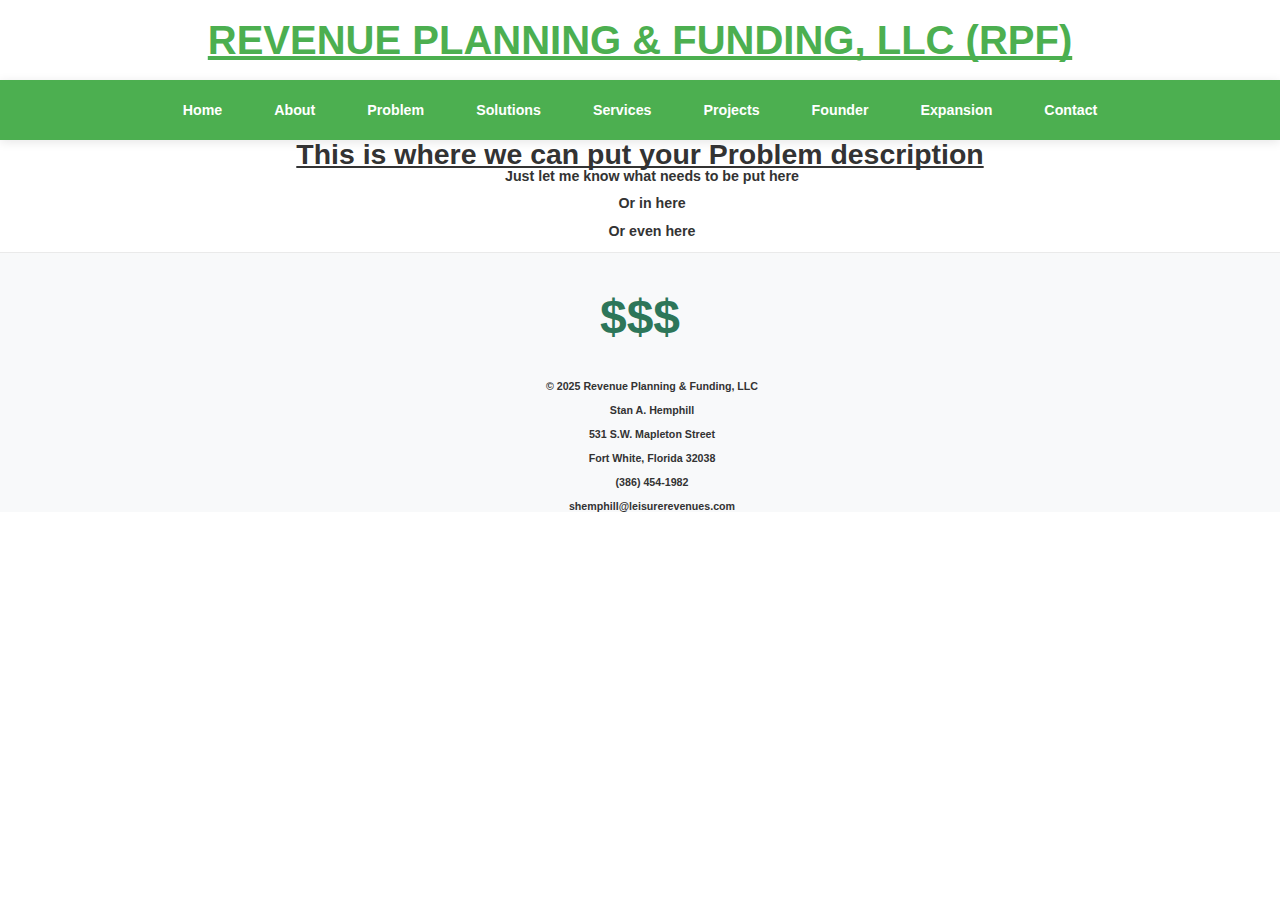
<file: problem.html>
<!DOCTYPE html>
<html lang="en">
<head>
    <meta charset="UTF-8">
    <meta name="viewport" content="width=device-width, initial-scale=1.0">
    <title>Revenue Planning & Funding</title>
	<link rel="stylesheet" href="style.css">
</head>
<body>
    <!-- Header Section -->
    <header>
        <h1>REVENUE PLANNING & FUNDING, LLC (RPF)</h1>
    </header>

    <!-- Navigation Bar -->
    <nav>
        <ul>
            <li><a href="index.html">Home</a></li>
            <li><a href="about.html">About</a></li>
            <li><a href="problem.html">Problem</a></li>
            <li><a href="solutions.html">Solutions</a></li>
            <li><a href="services.html">Services</a></li>
            <li><a href="projects.html">Projects</a></li>
            <li><a href="founder.html">Founder</a></li>
            <li><a href="expansion.html">Expansion</a></li>
            <li><a href="contact.html">Contact</a></li>
        </ul>
    </nav>

    <!-- About Content -->


<!-- Featured Text -->
<div class="Bodytext">
  <h1 style="text-align: center;">This is where we can put your Problem description</h1></div>
  <div class="body">
  <ul style="text-align: center;">
    <li><p>Just let me know what needs to be put here</p></li>
    <li><p>Or in here</p></li>
    <li><p>Or even here</p></li>
  </ul></div>



    <!-- Footer Section -->
    <footer>
        <div class="dollar-sign">$$$</div>
        <p>&copy; 2025 Revenue Planning & Funding, LLC</p>
		 <p>Stan A. Hemphill</p>
		 <p>531 S.W. Mapleton Street</p>
		 <p>Fort White, Florida 32038</p>
		 <p>(386) 454-1982</p>
		 <p>shemphill@leisurerevenues.com</p>
    </footer>

    <script>
        // Initialize slideshow
        const slides = document.querySelectorAll('.slide');
        const dotsContainer = document.getElementById('dotsContainer');
        let currentSlide = 0;

        // Show the first slide
        slides[currentSlide].classList.add('active');

        // Create dot buttons
        for (let i = 0; i < slides.length; i++) {
            const dot = document.createElement('div');
            dot.classList.add('dot');
            if (i === currentSlide) {
                dot.classList.add('active');
            }
            dotsContainer.appendChild(dot);
        }

        // Function to show a slide
        function showSlide(index) {
            // Remove active class from all slides
            slides.forEach(slide => slide.classList.remove('active'));
            // Hide all captions
            document.querySelectorAll('.caption').forEach(cap => cap.style.opacity = 0);

            // Show the selected slide and its caption
            slides[index].classList.add('active');
            document.querySelector(`.slide[data-order="${index + 1}"] .caption`).style.opacity = 1;

            // Update active dot
            document.querySelectorAll('.dot').forEach((dot, i) => {
                if (i === index) {
                    dot.classList.add('active');
                } else {
                    dot.classList.remove('active');
                }
            });
        }

        // Next slide function
        function nextSlide() {
            currentSlide = (currentSlide + 1) % slides.length;
            showSlide(currentSlide);
        }

        // Previous slide function
        function prevSlide() {
            currentSlide = (currentSlide - 1 + slides.length) % slides.length;
            showSlide(currentSlide);
        }

        // Dot click event
        dotsContainer.addEventListener('click', (event) => {
            if (event.target.classList.contains('dot')) {
                const index = Array.from(document.querySelectorAll('.dot')).indexOf(event.target);
                showSlide(index);
            }
        });

        // Initialize event listeners
        document.getElementById('nextArrow').addEventListener('click', nextSlide);
        document.getElementById('prevArrow').addEventListener('click', prevSlide);

        // Optional: Add a timer to automatically advance slides
        // setInterval(nextSlide, 5000); // Change slide every 5 seconds
    </script>

    <!-- Font Awesome for icons (include in your HTML or use a CDN) -->
    <link rel="stylesheet" href="https://cdnjs.cloudflare.com/ajax/libs/font-awesome/6.4.2/css/all.min.css">
	
	
</body>
</html>
</file>
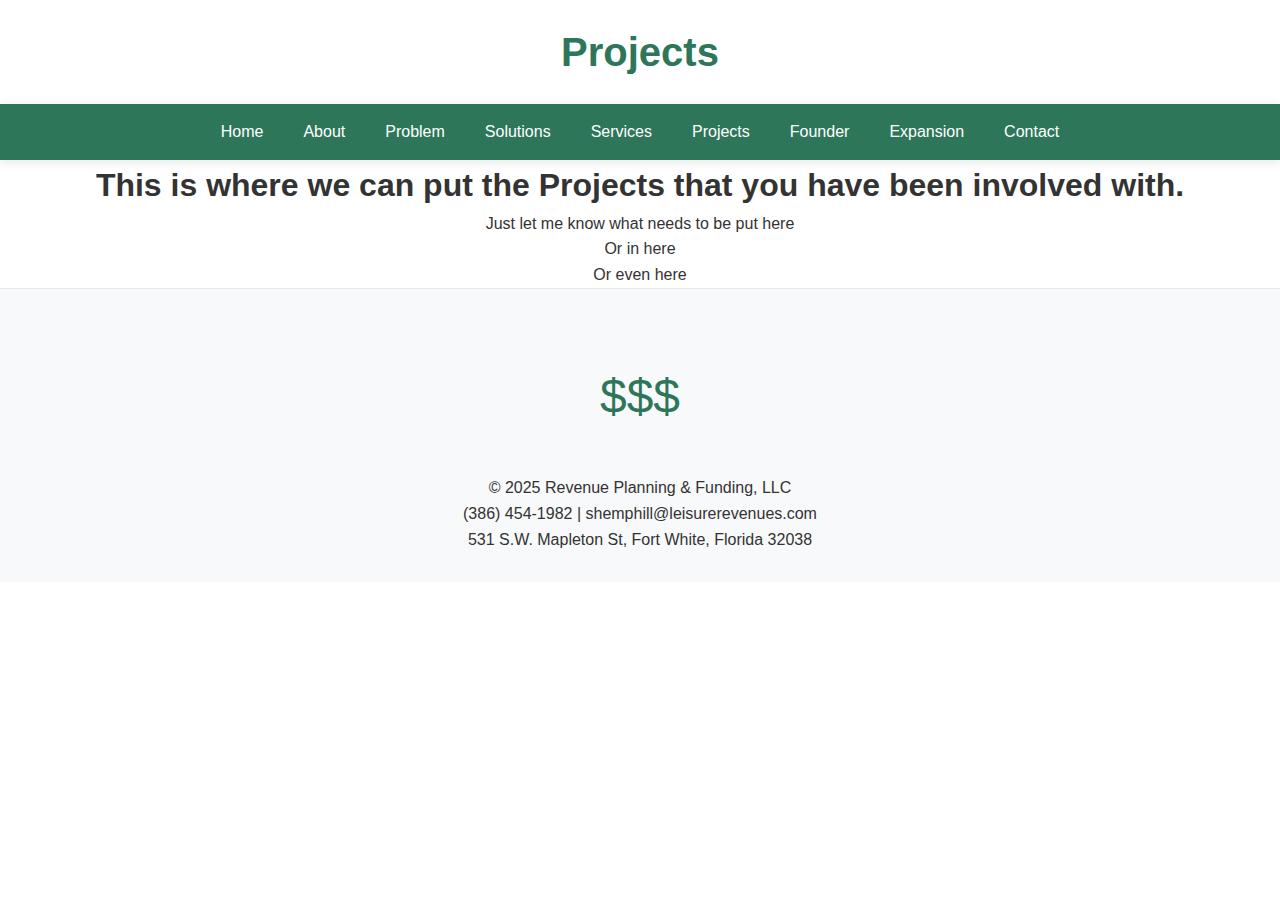
<file: Projects.html>
<!DOCTYPE html>
<html lang="en">
<head>
    <meta charset="UTF-8">
    <meta name="viewport" content="width=device-width, initial-scale=1.0">
    <title>Revenue Planning & Funding</title>
	<link rel="stylesheet" href="Style.css">
</head>
<body>
    <!-- Header Section -->
    <header>
        <h1>Projects</h1>
    </header>

    <!-- Navigation Bar -->
    <nav>
        <ul>
            <li><a href="index.html">Home</a></li>
            <li><a href="about.html">About</a></li>
            <li><a href="problem.html">Problem</a></li>
            <li><a href="solutions.html">Solutions</a></li>
            <li><a href="services.html">Services</a></li>
            <li><a href="projects.html">Projects</a></li>
            <li><a href="founder.html">Founder</a></li>
            <li><a href="expansion.html">Expansion</a></li>
            <li><a href="contact.html">Contact</a></li>
        </ul>
    </nav>

    <!-- About Content -->


<!-- Featured Text -->
<div class="Bodytext">
  <h1 style="text-align: center;">This is where we can put the Projects that you have been involved with.</h1></div>
  <div class="body">
  <ul style="text-align: center;">
    <li><p>Just let me know what needs to be put here</p></li>
    <li><p>Or in here</p></li>
    <li><p>Or even here</p></li>
  </ul></div>



    <!-- Footer Section -->
    <footer>
        <div class="dollar-sign">$$$</div>
        <p>&copy; 2025 Revenue Planning & Funding, LLC</p>
        <p>(386) 454-1982 | shemphill@leisurerevenues.com</p>
        <p>531 S.W. Mapleton St, Fort White, Florida 32038</p>
    </footer>

    <script>
        // Initialize slideshow
        const slides = document.querySelectorAll('.slide');
        const dotsContainer = document.getElementById('dotsContainer');
        let currentSlide = 0;

        // Show the first slide
        slides[currentSlide].classList.add('active');

        // Create dot buttons
        for (let i = 0; i < slides.length; i++) {
            const dot = document.createElement('div');
            dot.classList.add('dot');
            if (i === currentSlide) {
                dot.classList.add('active');
            }
            dotsContainer.appendChild(dot);
        }

        // Function to show a slide
        function showSlide(index) {
            // Remove active class from all slides
            slides.forEach(slide => slide.classList.remove('active'));
            // Hide all captions
            document.querySelectorAll('.caption').forEach(cap => cap.style.opacity = 0);

            // Show the selected slide and its caption
            slides[index].classList.add('active');
            document.querySelector(`.slide[data-order="${index + 1}"] .caption`).style.opacity = 1;

            // Update active dot
            document.querySelectorAll('.dot').forEach((dot, i) => {
                if (i === index) {
                    dot.classList.add('active');
                } else {
                    dot.classList.remove('active');
                }
            });
        }

        // Next slide function
        function nextSlide() {
            currentSlide = (currentSlide + 1) % slides.length;
            showSlide(currentSlide);
        }

        // Previous slide function
        function prevSlide() {
            currentSlide = (currentSlide - 1 + slides.length) % slides.length;
            showSlide(currentSlide);
        }

        // Dot click event
        dotsContainer.addEventListener('click', (event) => {
            if (event.target.classList.contains('dot')) {
                const index = Array.from(document.querySelectorAll('.dot')).indexOf(event.target);
                showSlide(index);
            }
        });

        // Initialize event listeners
        document.getElementById('nextArrow').addEventListener('click', nextSlide);
        document.getElementById('prevArrow').addEventListener('click', prevSlide);

        // Optional: Add a timer to automatically advance slides
        // setInterval(nextSlide, 5000); // Change slide every 5 seconds
    </script>

    <!-- Font Awesome for icons (include in your HTML or use a CDN) -->
    <link rel="stylesheet" href="https://cdnjs.cloudflare.com/ajax/libs/font-awesome/6.4.2/css/all.min.css">
	
	
</body>
</html>
</file>
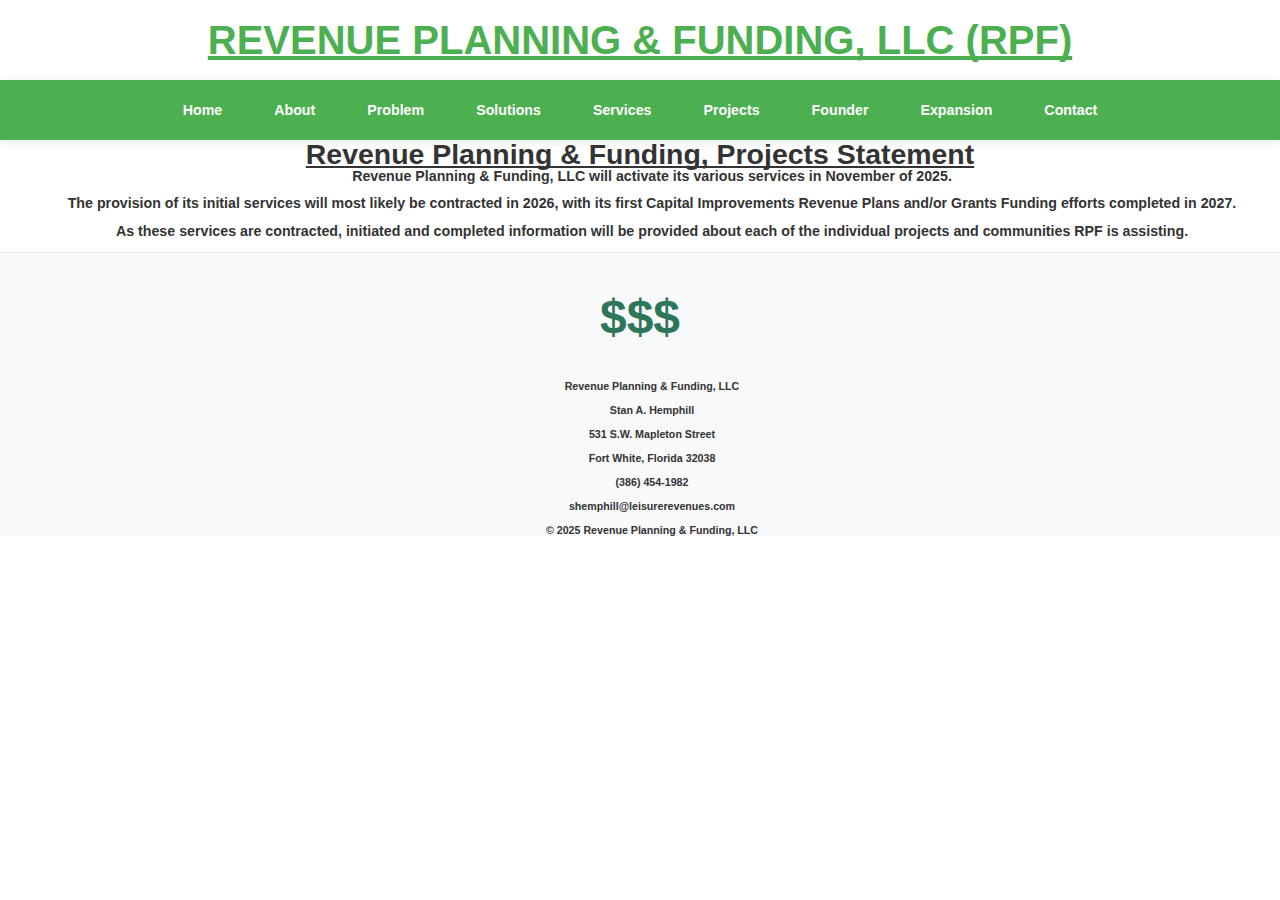
<file: projects.html>
<!DOCTYPE html>
<html lang="en">
<head>
    <meta charset="UTF-8">
    <meta name="viewport" content="width=device-width, initial-scale=1.0">
    <title>Revenue Planning & Funding</title>
	<link rel="stylesheet" href="style.css">
</head>
<body>
    <!-- Header Section -->
    <header>
        <h1>REVENUE PLANNING & FUNDING, LLC (RPF)</h1>
    </header>

    <!-- Navigation Bar -->
    <nav>
        <ul>
            <li><a href="index.html">Home</a></li>
            <li><a href="about.html">About</a></li>
            <li><a href="problem.html">Problem</a></li>
            <li><a href="solutions.html">Solutions</a></li>
            <li><a href="services.html">Services</a></li>
            <li><a href="projects.html">Projects</a></li>
            <li><a href="founder.html">Founder</a></li>
            <li><a href="expansion.html">Expansion</a></li>
            <li><a href="contact.html">Contact</a></li>
        </ul>
    </nav>

    <!-- About Content -->


<!-- Featured Text -->
<div class="Bodytext">
  <h1 style="text-align: center;">Revenue Planning & Funding, Projects Statement</h1></div>
  <div class="body">
  <ul style="text-align: center;">
    <li><p>Revenue Planning & Funding, LLC will activate its various services in November of 2025.</p></li>
    <li><p>The provision of its initial services will most likely be contracted in 2026, with its first Capital Improvements Revenue Plans and/or Grants Funding efforts completed in 2027.</p></li>
    <li><p>As these services are contracted, initiated and completed information will be provided about each of the individual projects and communities RPF is assisting.</p></li>
  </ul></div>



    <!-- Footer Section -->
    <footer>
        <div class="dollar-sign">$$$</div>
        <p>Revenue Planning & Funding, LLC</p>
		 <p>Stan A. Hemphill</p>
		 <p>531 S.W. Mapleton Street</p>
		 <p>Fort White, Florida 32038</p>
		 <p>(386) 454-1982</p>
		 <p>shemphill@leisurerevenues.com</p>
		<p>&copy; 2025 Revenue Planning & Funding, LLC</p>
    </footer>

    <script>
        // Initialize slideshow
        const slides = document.querySelectorAll('.slide');
        const dotsContainer = document.getElementById('dotsContainer');
        let currentSlide = 0;

        // Show the first slide
        slides[currentSlide].classList.add('active');

        // Create dot buttons
        for (let i = 0; i < slides.length; i++) {
            const dot = document.createElement('div');
            dot.classList.add('dot');
            if (i === currentSlide) {
                dot.classList.add('active');
            }
            dotsContainer.appendChild(dot);
        }

        // Function to show a slide
        function showSlide(index) {
            // Remove active class from all slides
            slides.forEach(slide => slide.classList.remove('active'));
            // Hide all captions
            document.querySelectorAll('.caption').forEach(cap => cap.style.opacity = 0);

            // Show the selected slide and its caption
            slides[index].classList.add('active');
            document.querySelector(`.slide[data-order="${index + 1}"] .caption`).style.opacity = 1;

            // Update active dot
            document.querySelectorAll('.dot').forEach((dot, i) => {
                if (i === index) {
                    dot.classList.add('active');
                } else {
                    dot.classList.remove('active');
                }
            });
        }

        // Next slide function
        function nextSlide() {
            currentSlide = (currentSlide + 1) % slides.length;
            showSlide(currentSlide);
        }

        // Previous slide function
        function prevSlide() {
            currentSlide = (currentSlide - 1 + slides.length) % slides.length;
            showSlide(currentSlide);
        }

        // Dot click event
        dotsContainer.addEventListener('click', (event) => {
            if (event.target.classList.contains('dot')) {
                const index = Array.from(document.querySelectorAll('.dot')).indexOf(event.target);
                showSlide(index);
            }
        });

        // Initialize event listeners
        document.getElementById('nextArrow').addEventListener('click', nextSlide);
        document.getElementById('prevArrow').addEventListener('click', prevSlide);

        // Optional: Add a timer to automatically advance slides
        // setInterval(nextSlide, 5000); // Change slide every 5 seconds
    </script>

    <!-- Font Awesome for icons (include in your HTML or use a CDN) -->
    <link rel="stylesheet" href="https://cdnjs.cloudflare.com/ajax/libs/font-awesome/6.4.2/css/all.min.css">
	
	
</body>
</html>
</file>
<file: style.css>
/* Modern CSS Reset */
*, *::before, *::after {
  box-sizing: border-box;
  margin: 0;
  padding: 0;
}

body {
  font-family: Arial, Helvetica, sans-serif;
  font-size: 10.67pt;   /* or 10.67px if you prefer exact pixel equivalent */
  font-weight: bold;
  line-height: 1.0;
  color: #333;
  background-color: white;
}

/* Header Styling */
header {
  background-color: white;
  padding: 20px;
  text-align: center;
  box-shadow: 0 2px 10px rgba(0, 0, 0, 0.1);
}

header h1 {
  margin: 0;
  color: #4CAF50; /* Green color */
  font-weight: 600;
  text-align: center;
  font-size: 2.5rem;
}

/* NAVIGATION BAR */
nav {
  background-color: #4CAF50; /* green background */
  padding: 15px 0;
  box-shadow: 0 2px 10px rgba(0, 0, 0, 0.1);
}

/* FLEX MENU */
nav ul {
  display: flex;
  justify-content: center;
  flex-wrap: wrap;          /* allows wrapping on smaller screens */
  list-style: none;
  margin: 0;
  padding: 0;
}

/* NAV ITEMS */
nav li {
  margin: 8px 16px;
}

/* NAV LINKS */
nav a {
  color: white;
  text-decoration: none;
  font-weight: 600;
  padding: 8px 10px;
  transition: all 0.3s ease;
  border-bottom: 3px solid transparent; /* reserved for active underline */
}

/* HOVER EFFECT */
nav a:hover {
  color: #004225;            /* darker green text for contrast */
  background-color: #A7E9AF; /* light green background */
  border-radius: 4px;
}

/* ACTIVE PAGE UNDERLINE */
nav a.active {
  border-bottom: 3px solid #fff; /* white underline for current page */
}

/* Homepage Styling */
.homepage {
  padding: 0px;
}

/* Slideshow styling - added more details */
.slideshow-container {
  position: relative;
  height: 800px; /* Increased height for better viewing */
  overflow: hidden;
  margin-top: 20px;
  margin-bottom: 20px;
}

.slide {
  position: absolute;
  inset: 0;             /* top:0; right:0; bottom:0; left:0 */
  opacity: 0;
  pointer-events: none; /* avoid clicking hidden slides */
  transition: opacity 0.6s ease;
  display: block;       /* ensure block since we’re absolutely positioned */
}

.slide img {
  width: 100%;
  height: 100%;
  object-fit: contain;   /* show full image */
  background: #000; 
}

.caption {
  position: absolute;
  top: 30px;
  left: 50%;
  right: 0;
  background-color: rgba(0, 0, 0, 0.6);
  color: white;
  padding: 15px;
  text-align: center;
  opacity: 0;
  transform: translateX(-50%);
  transform: translateY(20px);
  transition: all 0.3s ease;
  font-size: 1.2rem;
}

.slide.active {
  opacity: 1;
  pointer-events: auto;
}

.slide.active .caption {
  opacity: 1;
  transform: translateY(0);
}

/* Navigation buttons */
.slideshow-buttons {
  display: flex;
  justify-content: center;
  margin-top: 20px;
}

.arrow {
  background-color: rgba(255, 255, 255, 0.7);
  color: #333;
  width: 40px;
  height: 40px;
  display: flex;
  justify-content: center;
  align-items: center;
  border-radius: 50%;
  cursor: pointer;
  margin: 0 10px;
  transition: all 0.3s ease;
}

.arrow:hover {
  background-color: rgba(255, 255, 255, 1);
  box-shadow: 0 2px 10px rgba(0, 0, 0, 0.1);
}

/* Dots */
.dots {
  display: flex;
  justify-content: center;
  margin-top: 10px;
}

.dot {
  width: 15px;
  height: 15px;
  border-radius: 50%;
  background-color: rgba(255, 255, 255, 0.7);
  margin: 0 5px;
  cursor: pointer;
}

.dot.active {
  background-color: #4CAF50; /* Green color */
}

.featured-section {
  display: flex;
  flex-wrap: wrap;
  gap: 20px;
  margin-bottom: 40px;
}

.feature-tile {
  width: calc(33.33% - 20px);
  padding: 15px;
  background-color: #f9f9f9;
  border-radius: 8px;
  box-shadow: 0 4px 10px rgba(0, 0, 0, 0.1);
  cursor: pointer;
  transition: all 0.3s ease;
}

.feature-tile:hover {
  background-color: #f5f5f5;
  box-shadow: 0 6px 12px rgba(0, 0, 0, 0.2);
}

.feature-tile h3 {
  margin-top: 0;
  font-size: 1.4rem;
  color: #2c3e50;
}

.icon {
  font-size: 2rem;
  margin-bottom: 10px;
}

/* Page Content Styling */
.page-content {
  padding: 0px;
  text-align: justify;
}

/* Footer Styling */
footer {
  background-color: #f8f9fa;
  text-align: center;
  border-top: 1px solid #eaeaea;
  font-family: Arial, Helvetica, sans-serif;
  font-size: 8pt;   /* or 10.67px if you prefer exact pixel equivalent */
}

.dollar-sign {
  font-size: 3rem;
  color: #2D7659;
  display: block;
  margin: 40px auto;
}

/* Responsive Design */
@media (max-width: 768px) {
  .homepage .slideshow-container {
    height: 800px;
  }

  .feature-tile {
    width: calc(50% - 20px);
  }
}

@media (max-width: 480px) {
  .feature-tile {
    width: 100%;
  }
  nav ul {
    flex-direction: column;
    align-items: center;
  }
  nav li {
    margin: 10px 0;
  }
}
/* ----- Page / Word-like layout ----- */
    :root {
      --page-width: 9.5in;
      --page-height: 11in;
      --margin: 1in;           /* typical Word default */
      --font-size: 10pt;       /* requested size */
      --line-height: 1.35;     /* close to Word default with 10pt */
      --para-indent: 0.25in;   /* mimic first-line indent visible in doc */
    }


    bodyt {
      margin: 0;
      font-family: Arial, Helvetica, sans-serif;
      font-weight: bold;
      font-size: var(--font-size);
      line-height: var(--line-height);
      color: #111;
    }

    .page {
      font-family: 'Arial', Helvetica, sans-serif;
      font-size: 10pt;
      line-height: var(--line-height);
      font-weight: bold;
      width: calc(var(--page-width) - 2 * var(--margin));
      min-height: calc(var(--page-height) - 2 * var(--margin));
      margin: calc(var(--margin) - 0.25in) auto; /* slight visual balance on web */
      padding: var(--margin);
      background: #fff;
      box-shadow: 0 4px 24px rgba(0,0,0,.12);

    }

    /* ----- Typography to match Word feel ----- */
    h1t, h2t {
      font-weight: bold;
      margin: 0 0 0.2in 0;
      text-transform: uppercase; /* headings in doc are uppercase */
      letter-spacing: 0.5px;
    }
    h1t {
      text-align: center;
      font-size: 14pt;  /* modestly larger but still conservative */
      margin-top: 0;
    }
    h2t {
      font-size: 11pt;
      margin-top: 0.3in;
    }
     h1, h2 {
      text-decoration: underline;
      text-decoration-skip-ink: none;
      webkit-text-decoration-skip: none;
}

    p {
      margin: 0 0 0.14in 0;   /* compact Word-like spacing */
      text-indent: var(--para-indent);
      font-weight: bold;
      white-space: pre-wrap;  /* preserves the “soft hyphenation-like” breaks if present */
    }

    /* If your document uses bulleted lists anywhere, these styles
       make bullets look like Word defaults at 10pt Arial. */
    ult {
      margin: 0 0 0.14in 0.2in;
      padding-left: 0.18in;
    }
    lit {
      margin: 0 0 0.06in 0;
    }

    /* Optional small caps for the company line if desired */
    .kicker {
      text-align: center;
      font-variant: small-caps;
      font-size: 11pt;
      margin-bottom: 0.2in;
      text-transform: none; /* small-caps handles casing */
    }
.columns3 {
  display: flex;
  justify-content: space-between;
  gap: 10px;
  text-align: left;
}

.columns3 div {
  flex: 1;
}

.centered-section {
  width: 60%;              /* or any width you want for the centered block */
  margin: 0 auto;          /* centers the section itself on the page */
  text-align: left;        /* keeps the text inside left-aligned */
}

.star-list {
  list-style: none;            /* remove default bullets */
  padding-left: 1.2em;         /* indent list items slightly */
}

.star-list li::before {
  content: "* ";               /* or use "★" if you prefer */
  color: #000;                 /* change color if you like */
  font-weight: bold;
}

    /* Print support: keep the Word-like page on paper */
    @media print {
      body { background: #fff; }
      .page {
        box-shadow: none;
        margin: 0;
        width: auto;
        min-height: auto;
        padding: 1in;
      }
    }
</file>
<file: Style.css>
/* Modern CSS Reset */
*, *::before, *::after {
  box-sizing: border-box;
  margin: 0;
  padding: 0;
}

body {
  font-family: 'Segoe UI', Tahoma, Geneva, Verdana, sans-serif;
  line-height: 1.6;
  color: #333;
  background-color: white;
}

/* Header Styling */
header {
  background-color: white;
  padding: 20px;
  text-align: center;
  box-shadow: 0 2px 10px rgba(0, 0, 0, 0.1);
}

header h1 {
  margin: 0;
  color: #2D7659; /* Green color */
  font-weight: 600;
  text-align: center;
  font-size: 2.5rem;
}

nav {
  background-color: #2D7659; /* Deep forest green */
  padding: 15px 0;
  box-shadow: 0 2px 10px rgba(0, 0, 0, 0.1);
}

nav ul {
  display: flex;
  justify-content: center;
  list-style: none;
}

nav li {
  margin: 0 20px;
}

nav a {
  color: white;
  text-decoration: none;
  font-weight: 500;
  transition: color 0.3s ease;
}

nav a:hover {
  color: #eee;
}

/* Homepage Styling */
.homepage {
  padding: 20px;
}

/* Slideshow styling - added more details */
.slideshow-container {
  position: relative;
  height: 800px; /* Increased height for better viewing */
  overflow: hidden;
  margin-top: 20px;
  margin-bottom: 20px;
}

.slide {
  position: absolute;
  inset: 0;             /* top:0; right:0; bottom:0; left:0 */
  opacity: 0;
  pointer-events: none; /* avoid clicking hidden slides */
  transition: opacity 0.6s ease;
  display: block;       /* ensure block since we’re absolutely positioned */
}

.slide img {
  width: 100%;
  height: 100%;
  object-fit: contain;   /* show full image */
  background: #000; 
}

.caption {
  position: absolute;
  top: 30px;
  left: 50%;
  right: 0;
  background-color: rgba(0, 0, 0, 0.6);
  color: white;
  padding: 15px;
  text-align: center;
  opacity: 0;
  transform: translateX(-50%);
  transform: translateY(20px);
  transition: all 0.3s ease;
  font-size: 1.2rem;
}

.slide.active {
  opacity: 1;
  pointer-events: auto;
}

.slide.active .caption {
  opacity: 1;
  transform: translateY(0);
}

/* Navigation buttons */
.slideshow-buttons {
  display: flex;
  justify-content: center;
  margin-top: 20px;
}

.arrow {
  background-color: rgba(255, 255, 255, 0.7);
  color: #333;
  width: 40px;
  height: 40px;
  display: flex;
  justify-content: center;
  align-items: center;
  border-radius: 50%;
  cursor: pointer;
  margin: 0 10px;
  transition: all 0.3s ease;
}

.arrow:hover {
  background-color: rgba(255, 255, 255, 1);
  box-shadow: 0 2px 10px rgba(0, 0, 0, 0.1);
}

/* Dots */
.dots {
  display: flex;
  justify-content: center;
  margin-top: 10px;
}

.dot {
  width: 15px;
  height: 15px;
  border-radius: 50%;
  background-color: rgba(255, 255, 255, 0.7);
  margin: 0 5px;
  cursor: pointer;
}

.dot.active {
  background-color: #2D7659; /* Green color */
}

.featured-section {
  display: flex;
  flex-wrap: wrap;
  gap: 20px;
  margin-bottom: 40px;
}

.feature-tile {
  width: calc(33.33% - 20px);
  padding: 15px;
  background-color: #f9f9f9;
  border-radius: 8px;
  box-shadow: 0 4px 10px rgba(0, 0, 0, 0.1);
  cursor: pointer;
  transition: all 0.3s ease;
}

.feature-tile:hover {
  background-color: #f5f5f5;
  box-shadow: 0 6px 12px rgba(0, 0, 0, 0.2);
}

.feature-tile h3 {
  margin-top: 0;
  font-size: 1.4rem;
  color: #2c3e50;
}

.icon {
  font-size: 2rem;
  margin-bottom: 10px;
}

/* Page Content Styling */
.page-content {
  padding: 40px;
  text-align: justify;
}

/* Footer Styling */
footer {
  background-color: #f8f9fa;
  text-align: center;
  padding: 30px 20px;
  border-top: 1px solid #eaeaea;
}

.dollar-sign {
  font-size: 3rem;
  color: #2D7659;
  display: block;
  margin: 40px auto;
}

/* Responsive Design */
@media (max-width: 768px) {
  .homepage .slideshow-container {
    height: 800px;
  }

  .feature-tile {
    width: calc(50% - 20px);
  }
}

@media (max-width: 480px) {
  .feature-tile {
    width: 100%;
  }
}
</file>
